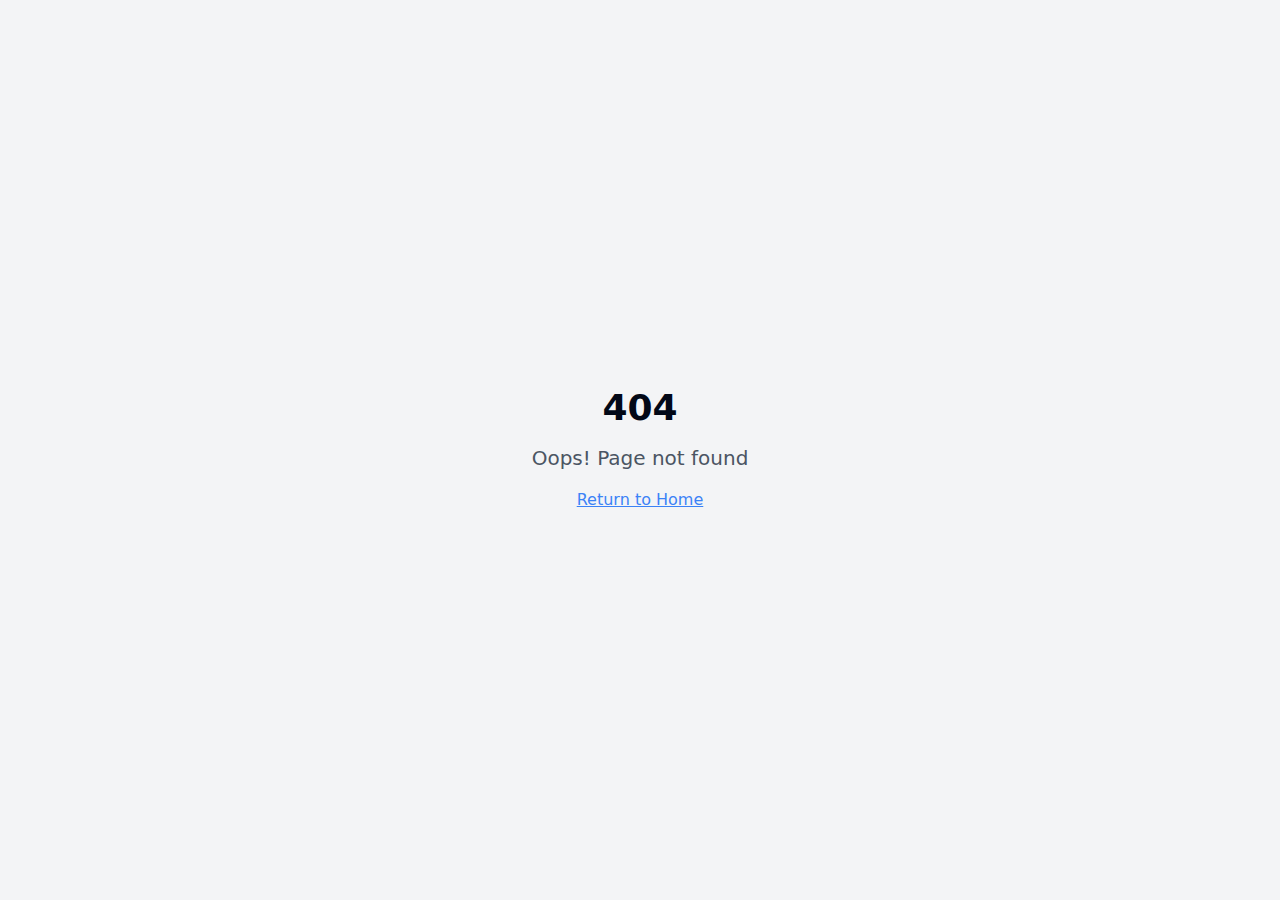
<file: index.html>
<!DOCTYPE html>
<html lang="en">
  <head>
    <meta charset="UTF-8" />
    <meta name="viewport" content="width=device-width, initial-scale=1.0" />
    <title>Roshan Rateria</title>
    <meta name="description" content="Lovable Generated Project" />
    <meta name="author" content="Lovable" />

    <meta property="og:title" content="luminous-kingpin-canvas" />
    <meta property="og:description" content="Lovable Generated Project" />
    <meta property="og:type" content="website" />
    <meta property="og:image" content="https://lovable.dev/opengraph-image-p98pqg.png" />

    <meta name="twitter:card" content="summary_large_image" />
    <meta name="twitter:site" content="@lovable_dev" />
    <meta name="twitter:image" content="https://lovable.dev/opengraph-image-p98pqg.png" />
    
    <!-- Start Single Page Apps for GitHub Pages -->
    <script type="text/javascript">
      // Single Page Apps for GitHub Pages
      // MIT License
      // https://github.com/rafgraph/spa-github-pages
      (function(l) {
        if (l.search[1] === '/' ) {
          var decoded = l.search.slice(1).split('&').map(function(s) { 
            return s.replace(/~and~/g, '&')
          }).join('?');
          window.history.replaceState(null, null,
              l.pathname.slice(0, -1) + decoded + l.hash
          );
        }
      }(window.location))
    </script>
    <!-- End Single Page Apps for GitHub Pages -->
    <script type="module" crossorigin src="./assets/index-BdM6YiJ_.js"></script>
    <link rel="stylesheet" crossorigin href="./assets/index-Cjo-1rat.css">
  </head>

  <body>
    <div id="root"></div>
    <!-- IMPORTANT: DO NOT REMOVE THIS SCRIPT TAG OR THIS VERY COMMENT! -->
    <script src="https://cdn.gpteng.co/gptengineer.js" type="module"></script>
  </body>
</html>
</file>
<file: assets/index-Cjo-1rat.css>
*,:before,:after{--tw-border-spacing-x: 0;--tw-border-spacing-y: 0;--tw-translate-x: 0;--tw-translate-y: 0;--tw-rotate: 0;--tw-skew-x: 0;--tw-skew-y: 0;--tw-scale-x: 1;--tw-scale-y: 1;--tw-pan-x: ;--tw-pan-y: ;--tw-pinch-zoom: ;--tw-scroll-snap-strictness: proximity;--tw-gradient-from-position: ;--tw-gradient-via-position: ;--tw-gradient-to-position: ;--tw-ordinal: ;--tw-slashed-zero: ;--tw-numeric-figure: ;--tw-numeric-spacing: ;--tw-numeric-fraction: ;--tw-ring-inset: ;--tw-ring-offset-width: 0px;--tw-ring-offset-color: #fff;--tw-ring-color: rgb(59 130 246 / .5);--tw-ring-offset-shadow: 0 0 #0000;--tw-ring-shadow: 0 0 #0000;--tw-shadow: 0 0 #0000;--tw-shadow-colored: 0 0 #0000;--tw-blur: ;--tw-brightness: ;--tw-contrast: ;--tw-grayscale: ;--tw-hue-rotate: ;--tw-invert: ;--tw-saturate: ;--tw-sepia: ;--tw-drop-shadow: ;--tw-backdrop-blur: ;--tw-backdrop-brightness: ;--tw-backdrop-contrast: ;--tw-backdrop-grayscale: ;--tw-backdrop-hue-rotate: ;--tw-backdrop-invert: ;--tw-backdrop-opacity: ;--tw-backdrop-saturate: ;--tw-backdrop-sepia: ;--tw-contain-size: ;--tw-contain-layout: ;--tw-contain-paint: ;--tw-contain-style: }::backdrop{--tw-border-spacing-x: 0;--tw-border-spacing-y: 0;--tw-translate-x: 0;--tw-translate-y: 0;--tw-rotate: 0;--tw-skew-x: 0;--tw-skew-y: 0;--tw-scale-x: 1;--tw-scale-y: 1;--tw-pan-x: ;--tw-pan-y: ;--tw-pinch-zoom: ;--tw-scroll-snap-strictness: proximity;--tw-gradient-from-position: ;--tw-gradient-via-position: ;--tw-gradient-to-position: ;--tw-ordinal: ;--tw-slashed-zero: ;--tw-numeric-figure: ;--tw-numeric-spacing: ;--tw-numeric-fraction: ;--tw-ring-inset: ;--tw-ring-offset-width: 0px;--tw-ring-offset-color: #fff;--tw-ring-color: rgb(59 130 246 / .5);--tw-ring-offset-shadow: 0 0 #0000;--tw-ring-shadow: 0 0 #0000;--tw-shadow: 0 0 #0000;--tw-shadow-colored: 0 0 #0000;--tw-blur: ;--tw-brightness: ;--tw-contrast: ;--tw-grayscale: ;--tw-hue-rotate: ;--tw-invert: ;--tw-saturate: ;--tw-sepia: ;--tw-drop-shadow: ;--tw-backdrop-blur: ;--tw-backdrop-brightness: ;--tw-backdrop-contrast: ;--tw-backdrop-grayscale: ;--tw-backdrop-hue-rotate: ;--tw-backdrop-invert: ;--tw-backdrop-opacity: ;--tw-backdrop-saturate: ;--tw-backdrop-sepia: ;--tw-contain-size: ;--tw-contain-layout: ;--tw-contain-paint: ;--tw-contain-style: }*,:before,:after{box-sizing:border-box;border-width:0;border-style:solid;border-color:#e5e7eb}:before,:after{--tw-content: ""}html,:host{line-height:1.5;-webkit-text-size-adjust:100%;-moz-tab-size:4;-o-tab-size:4;tab-size:4;font-family:ui-sans-serif,system-ui,sans-serif,"Apple Color Emoji","Segoe UI Emoji",Segoe UI Symbol,"Noto Color Emoji";font-feature-settings:normal;font-variation-settings:normal;-webkit-tap-highlight-color:transparent}body{margin:0;line-height:inherit}hr{height:0;color:inherit;border-top-width:1px}abbr:where([title]){-webkit-text-decoration:underline dotted;text-decoration:underline dotted}h1,h2,h3,h4,h5,h6{font-size:inherit;font-weight:inherit}a{color:inherit;text-decoration:inherit}b,strong{font-weight:bolder}code,kbd,samp,pre{font-family:ui-monospace,SFMono-Regular,Menlo,Monaco,Consolas,Liberation Mono,Courier New,monospace;font-feature-settings:normal;font-variation-settings:normal;font-size:1em}small{font-size:80%}sub,sup{font-size:75%;line-height:0;position:relative;vertical-align:baseline}sub{bottom:-.25em}sup{top:-.5em}table{text-indent:0;border-color:inherit;border-collapse:collapse}button,input,optgroup,select,textarea{font-family:inherit;font-feature-settings:inherit;font-variation-settings:inherit;font-size:100%;font-weight:inherit;line-height:inherit;letter-spacing:inherit;color:inherit;margin:0;padding:0}button,select{text-transform:none}button,input:where([type=button]),input:where([type=reset]),input:where([type=submit]){-webkit-appearance:button;background-color:transparent;background-image:none}:-moz-focusring{outline:auto}:-moz-ui-invalid{box-shadow:none}progress{vertical-align:baseline}::-webkit-inner-spin-button,::-webkit-outer-spin-button{height:auto}[type=search]{-webkit-appearance:textfield;outline-offset:-2px}::-webkit-search-decoration{-webkit-appearance:none}::-webkit-file-upload-button{-webkit-appearance:button;font:inherit}summary{display:list-item}blockquote,dl,dd,h1,h2,h3,h4,h5,h6,hr,figure,p,pre{margin:0}fieldset{margin:0;padding:0}legend{padding:0}ol,ul,menu{list-style:none;margin:0;padding:0}dialog{padding:0}textarea{resize:vertical}input::-moz-placeholder,textarea::-moz-placeholder{opacity:1;color:#9ca3af}input::placeholder,textarea::placeholder{opacity:1;color:#9ca3af}button,[role=button]{cursor:pointer}:disabled{cursor:default}img,svg,video,canvas,audio,iframe,embed,object{display:block;vertical-align:middle}img,video{max-width:100%;height:auto}[hidden]:where(:not([hidden=until-found])){display:none}:root{--background: 0 0% 100%;--foreground: 222.2 84% 4.9%;--card: 0 0% 100%;--card-foreground: 222.2 84% 4.9%;--popover: 0 0% 100%;--popover-foreground: 222.2 84% 4.9%;--primary: 222.2 47.4% 11.2%;--primary-foreground: 210 40% 98%;--secondary: 210 40% 96.1%;--secondary-foreground: 222.2 47.4% 11.2%;--muted: 210 40% 96.1%;--muted-foreground: 215.4 16.3% 46.9%;--accent: 210 40% 96.1%;--accent-foreground: 222.2 47.4% 11.2%;--destructive: 0 84.2% 60.2%;--destructive-foreground: 210 40% 98%;--border: 214.3 31.8% 91.4%;--input: 214.3 31.8% 91.4%;--ring: 222.2 84% 4.9%;--radius: .5rem;--sidebar-background: 0 0% 98%;--sidebar-foreground: 240 5.3% 26.1%;--sidebar-primary: 240 5.9% 10%;--sidebar-primary-foreground: 0 0% 98%;--sidebar-accent: 240 4.8% 95.9%;--sidebar-accent-foreground: 240 5.9% 10%;--sidebar-border: 220 13% 91%;--sidebar-ring: 217.2 91.2% 59.8%}.dark{--background: 222.2 84% 4.9%;--foreground: 210 40% 98%;--card: 222.2 84% 4.9%;--card-foreground: 210 40% 98%;--popover: 222.2 84% 4.9%;--popover-foreground: 210 40% 98%;--primary: 210 40% 98%;--primary-foreground: 222.2 47.4% 11.2%;--secondary: 217.2 32.6% 17.5%;--secondary-foreground: 210 40% 98%;--muted: 217.2 32.6% 17.5%;--muted-foreground: 215 20.2% 65.1%;--accent: 217.2 32.6% 17.5%;--accent-foreground: 210 40% 98%;--destructive: 0 62.8% 30.6%;--destructive-foreground: 210 40% 98%;--border: 217.2 32.6% 17.5%;--input: 217.2 32.6% 17.5%;--ring: 212.7 26.8% 83.9%;--sidebar-background: 240 5.9% 10%;--sidebar-foreground: 240 4.8% 95.9%;--sidebar-primary: 224.3 76.3% 48%;--sidebar-primary-foreground: 0 0% 100%;--sidebar-accent: 240 3.7% 15.9%;--sidebar-accent-foreground: 240 4.8% 95.9%;--sidebar-border: 240 3.7% 15.9%;--sidebar-ring: 217.2 91.2% 59.8%}*{border-color:hsl(var(--border))}body{background-color:hsl(var(--background));color:hsl(var(--foreground))}.container{width:100%;margin-right:auto;margin-left:auto;padding-right:2rem;padding-left:2rem}@media (min-width: 1400px){.container{max-width:1400px}}.sr-only{position:absolute;width:1px;height:1px;padding:0;margin:-1px;overflow:hidden;clip:rect(0,0,0,0);white-space:nowrap;border-width:0}.pointer-events-none{pointer-events:none}.pointer-events-auto{pointer-events:auto}.visible{visibility:visible}.invisible{visibility:hidden}.fixed{position:fixed}.absolute{position:absolute}.relative{position:relative}.-inset-1{top:-.25rem;right:-.25rem;bottom:-.25rem;left:-.25rem}.-inset-2{top:-.5rem;right:-.5rem;bottom:-.5rem;left:-.5rem}.-inset-6{top:-1.5rem;right:-1.5rem;bottom:-1.5rem;left:-1.5rem}.inset-0{top:0;right:0;bottom:0;left:0}.inset-1{top:.25rem;right:.25rem;bottom:.25rem;left:.25rem}.inset-2{top:.5rem;right:.5rem;bottom:.5rem;left:.5rem}.inset-x-0{left:0;right:0}.inset-y-0{top:0;bottom:0}.-bottom-12{bottom:-3rem}.-bottom-32{bottom:-8rem}.-left-12{left:-3rem}.-right-12{right:-3rem}.-top-12{top:-3rem}.bottom-0{bottom:0}.bottom-20{bottom:5rem}.bottom-4{bottom:1rem}.bottom-6{bottom:1.5rem}.bottom-8{bottom:2rem}.left-0{left:0}.left-1{left:.25rem}.left-1\/2{left:50%}.left-10{left:2.5rem}.left-2{left:.5rem}.left-20{left:5rem}.left-4{left:1rem}.left-40{left:10rem}.left-6{left:1.5rem}.left-8{left:2rem}.left-\[50\%\]{left:50%}.right-0{right:0}.right-1{right:.25rem}.right-10{right:2.5rem}.right-2{right:.5rem}.right-20{right:5rem}.right-3{right:.75rem}.right-4{right:1rem}.right-6{right:1.5rem}.right-8{right:2rem}.top-0{top:0}.top-1\.5{top:.375rem}.top-1\/2{top:50%}.top-2{top:.5rem}.top-20{top:5rem}.top-3\.5{top:.875rem}.top-4{top:1rem}.top-40{top:10rem}.top-6{top:1.5rem}.top-\[1px\]{top:1px}.top-\[50\%\]{top:50%}.top-\[60\%\]{top:60%}.top-full{top:100%}.-z-10{z-index:-10}.z-10{z-index:10}.z-20{z-index:20}.z-50{z-index:50}.z-\[100\]{z-index:100}.z-\[1\]{z-index:1}.-mx-1{margin-left:-.25rem;margin-right:-.25rem}.mx-2{margin-left:.5rem;margin-right:.5rem}.mx-3\.5{margin-left:.875rem;margin-right:.875rem}.mx-auto{margin-left:auto;margin-right:auto}.my-0\.5{margin-top:.125rem;margin-bottom:.125rem}.my-1{margin-top:.25rem;margin-bottom:.25rem}.-ml-4{margin-left:-1rem}.-mt-4{margin-top:-1rem}.mb-1{margin-bottom:.25rem}.mb-16{margin-bottom:4rem}.mb-2{margin-bottom:.5rem}.mb-20{margin-bottom:5rem}.mb-3{margin-bottom:.75rem}.mb-4{margin-bottom:1rem}.mb-6{margin-bottom:1.5rem}.mb-8{margin-bottom:2rem}.ml-1{margin-left:.25rem}.ml-auto{margin-left:auto}.mr-2{margin-right:.5rem}.mt-1{margin-top:.25rem}.mt-1\.5{margin-top:.375rem}.mt-12{margin-top:3rem}.mt-2{margin-top:.5rem}.mt-20{margin-top:5rem}.mt-24{margin-top:6rem}.mt-3{margin-top:.75rem}.mt-4{margin-top:1rem}.mt-6{margin-top:1.5rem}.mt-8{margin-top:2rem}.mt-auto{margin-top:auto}.block{display:block}.inline-block{display:inline-block}.flex{display:flex}.inline-flex{display:inline-flex}.table{display:table}.grid{display:grid}.hidden{display:none}.aspect-square{aspect-ratio:1 / 1}.aspect-video{aspect-ratio:16 / 9}.size-4{width:1rem;height:1rem}.h-0\.5{height:.125rem}.h-1{height:.25rem}.h-1\.5{height:.375rem}.h-10{height:2.5rem}.h-11{height:2.75rem}.h-12{height:3rem}.h-16{height:4rem}.h-2{height:.5rem}.h-2\.5{height:.625rem}.h-20{height:5rem}.h-3{height:.75rem}.h-3\.5{height:.875rem}.h-32{height:8rem}.h-4{height:1rem}.h-48{height:12rem}.h-5{height:1.25rem}.h-56{height:14rem}.h-6{height:1.5rem}.h-64{height:16rem}.h-7{height:1.75rem}.h-72{height:18rem}.h-8{height:2rem}.h-80{height:20rem}.h-9{height:2.25rem}.h-96{height:24rem}.h-\[1px\]{height:1px}.h-\[var\(--radix-navigation-menu-viewport-height\)\]{height:var(--radix-navigation-menu-viewport-height)}.h-\[var\(--radix-select-trigger-height\)\]{height:var(--radix-select-trigger-height)}.h-auto{height:auto}.h-full{height:100%}.h-px{height:1px}.h-svh{height:100svh}.max-h-0{max-height:0px}.max-h-80{max-height:20rem}.max-h-96{max-height:24rem}.max-h-\[300px\]{max-height:300px}.max-h-screen{max-height:100vh}.min-h-0{min-height:0px}.min-h-\[60px\]{min-height:60px}.min-h-\[80px\]{min-height:80px}.min-h-screen{min-height:100vh}.min-h-svh{min-height:100svh}.w-0{width:0px}.w-0\.5{width:.125rem}.w-1{width:.25rem}.w-10{width:2.5rem}.w-11{width:2.75rem}.w-12{width:3rem}.w-16{width:4rem}.w-2{width:.5rem}.w-2\.5{width:.625rem}.w-20{width:5rem}.w-3{width:.75rem}.w-3\.5{width:.875rem}.w-3\/4{width:75%}.w-32{width:8rem}.w-4{width:1rem}.w-5{width:1.25rem}.w-56{width:14rem}.w-6{width:1.5rem}.w-64{width:16rem}.w-7{width:1.75rem}.w-72{width:18rem}.w-8{width:2rem}.w-80{width:20rem}.w-9{width:2.25rem}.w-96{width:24rem}.w-\[--sidebar-width\]{width:var(--sidebar-width)}.w-\[100px\]{width:100px}.w-\[1px\]{width:1px}.w-auto{width:auto}.w-full{width:100%}.w-max{width:-moz-max-content;width:max-content}.w-px{width:1px}.min-w-0{min-width:0px}.min-w-5{min-width:1.25rem}.min-w-\[12rem\]{min-width:12rem}.min-w-\[8rem\]{min-width:8rem}.min-w-\[var\(--radix-select-trigger-width\)\]{min-width:var(--radix-select-trigger-width)}.max-w-2xl{max-width:42rem}.max-w-3xl{max-width:48rem}.max-w-4xl{max-width:56rem}.max-w-5xl{max-width:64rem}.max-w-6xl{max-width:72rem}.max-w-7xl{max-width:80rem}.max-w-\[--skeleton-width\]{max-width:var(--skeleton-width)}.max-w-lg{max-width:32rem}.max-w-max{max-width:-moz-max-content;max-width:max-content}.max-w-md{max-width:28rem}.flex-1{flex:1 1 0%}.flex-shrink-0,.shrink-0{flex-shrink:0}.flex-grow,.grow{flex-grow:1}.grow-0{flex-grow:0}.basis-full{flex-basis:100%}.caption-bottom{caption-side:bottom}.border-collapse{border-collapse:collapse}.-translate-x-1\/2{--tw-translate-x: -50%;transform:translate(var(--tw-translate-x),var(--tw-translate-y)) rotate(var(--tw-rotate)) skew(var(--tw-skew-x)) skewY(var(--tw-skew-y)) scaleX(var(--tw-scale-x)) scaleY(var(--tw-scale-y))}.-translate-x-px{--tw-translate-x: -1px;transform:translate(var(--tw-translate-x),var(--tw-translate-y)) rotate(var(--tw-rotate)) skew(var(--tw-skew-x)) skewY(var(--tw-skew-y)) scaleX(var(--tw-scale-x)) scaleY(var(--tw-scale-y))}.-translate-y-1\/2{--tw-translate-y: -50%;transform:translate(var(--tw-translate-x),var(--tw-translate-y)) rotate(var(--tw-rotate)) skew(var(--tw-skew-x)) skewY(var(--tw-skew-y)) scaleX(var(--tw-scale-x)) scaleY(var(--tw-scale-y))}.-translate-y-8{--tw-translate-y: -2rem;transform:translate(var(--tw-translate-x),var(--tw-translate-y)) rotate(var(--tw-rotate)) skew(var(--tw-skew-x)) skewY(var(--tw-skew-y)) scaleX(var(--tw-scale-x)) scaleY(var(--tw-scale-y))}.translate-x-0{--tw-translate-x: 0px;transform:translate(var(--tw-translate-x),var(--tw-translate-y)) rotate(var(--tw-rotate)) skew(var(--tw-skew-x)) skewY(var(--tw-skew-y)) scaleX(var(--tw-scale-x)) scaleY(var(--tw-scale-y))}.translate-x-8{--tw-translate-x: 2rem;transform:translate(var(--tw-translate-x),var(--tw-translate-y)) rotate(var(--tw-rotate)) skew(var(--tw-skew-x)) skewY(var(--tw-skew-y)) scaleX(var(--tw-scale-x)) scaleY(var(--tw-scale-y))}.translate-x-\[-50\%\]{--tw-translate-x: -50%;transform:translate(var(--tw-translate-x),var(--tw-translate-y)) rotate(var(--tw-rotate)) skew(var(--tw-skew-x)) skewY(var(--tw-skew-y)) scaleX(var(--tw-scale-x)) scaleY(var(--tw-scale-y))}.translate-x-px{--tw-translate-x: 1px;transform:translate(var(--tw-translate-x),var(--tw-translate-y)) rotate(var(--tw-rotate)) skew(var(--tw-skew-x)) skewY(var(--tw-skew-y)) scaleX(var(--tw-scale-x)) scaleY(var(--tw-scale-y))}.translate-y-\[-50\%\]{--tw-translate-y: -50%;transform:translate(var(--tw-translate-x),var(--tw-translate-y)) rotate(var(--tw-rotate)) skew(var(--tw-skew-x)) skewY(var(--tw-skew-y)) scaleX(var(--tw-scale-x)) scaleY(var(--tw-scale-y))}.rotate-45{--tw-rotate: 45deg;transform:translate(var(--tw-translate-x),var(--tw-translate-y)) rotate(var(--tw-rotate)) skew(var(--tw-skew-x)) skewY(var(--tw-skew-y)) scaleX(var(--tw-scale-x)) scaleY(var(--tw-scale-y))}.rotate-90{--tw-rotate: 90deg;transform:translate(var(--tw-translate-x),var(--tw-translate-y)) rotate(var(--tw-rotate)) skew(var(--tw-skew-x)) skewY(var(--tw-skew-y)) scaleX(var(--tw-scale-x)) scaleY(var(--tw-scale-y))}.scale-x-0{--tw-scale-x: 0;transform:translate(var(--tw-translate-x),var(--tw-translate-y)) rotate(var(--tw-rotate)) skew(var(--tw-skew-x)) skewY(var(--tw-skew-y)) scaleX(var(--tw-scale-x)) scaleY(var(--tw-scale-y))}.transform{transform:translate(var(--tw-translate-x),var(--tw-translate-y)) rotate(var(--tw-rotate)) skew(var(--tw-skew-x)) skewY(var(--tw-skew-y)) scaleX(var(--tw-scale-x)) scaleY(var(--tw-scale-y))}@keyframes bounce{0%,to{transform:translateY(-25%);animation-timing-function:cubic-bezier(.8,0,1,1)}50%{transform:none;animation-timing-function:cubic-bezier(0,0,.2,1)}}.animate-bounce{animation:bounce 1s infinite}@keyframes ping{75%,to{transform:scale(2);opacity:0}}.animate-ping{animation:ping 1s cubic-bezier(0,0,.2,1) infinite}@keyframes pulse{50%{opacity:.5}}.animate-pulse{animation:pulse 2s cubic-bezier(.4,0,.6,1) infinite}.cursor-default{cursor:default}.cursor-pointer{cursor:pointer}.touch-none{touch-action:none}.select-none{-webkit-user-select:none;-moz-user-select:none;user-select:none}.list-none{list-style-type:none}.grid-cols-2{grid-template-columns:repeat(2,minmax(0,1fr))}.grid-cols-3{grid-template-columns:repeat(3,minmax(0,1fr))}.flex-row{flex-direction:row}.flex-col{flex-direction:column}.flex-col-reverse{flex-direction:column-reverse}.flex-wrap{flex-wrap:wrap}.items-start{align-items:flex-start}.items-end{align-items:flex-end}.items-center{align-items:center}.items-stretch{align-items:stretch}.justify-center{justify-content:center}.justify-between{justify-content:space-between}.gap-1{gap:.25rem}.gap-1\.5{gap:.375rem}.gap-12{gap:3rem}.gap-2{gap:.5rem}.gap-3{gap:.75rem}.gap-4{gap:1rem}.gap-6{gap:1.5rem}.gap-8{gap:2rem}.space-x-1>:not([hidden])~:not([hidden]){--tw-space-x-reverse: 0;margin-right:calc(.25rem * var(--tw-space-x-reverse));margin-left:calc(.25rem * calc(1 - var(--tw-space-x-reverse)))}.space-x-3>:not([hidden])~:not([hidden]){--tw-space-x-reverse: 0;margin-right:calc(.75rem * var(--tw-space-x-reverse));margin-left:calc(.75rem * calc(1 - var(--tw-space-x-reverse)))}.space-x-4>:not([hidden])~:not([hidden]){--tw-space-x-reverse: 0;margin-right:calc(1rem * var(--tw-space-x-reverse));margin-left:calc(1rem * calc(1 - var(--tw-space-x-reverse)))}.space-x-8>:not([hidden])~:not([hidden]){--tw-space-x-reverse: 0;margin-right:calc(2rem * var(--tw-space-x-reverse));margin-left:calc(2rem * calc(1 - var(--tw-space-x-reverse)))}.space-y-1>:not([hidden])~:not([hidden]){--tw-space-y-reverse: 0;margin-top:calc(.25rem * calc(1 - var(--tw-space-y-reverse)));margin-bottom:calc(.25rem * var(--tw-space-y-reverse))}.space-y-1\.5>:not([hidden])~:not([hidden]){--tw-space-y-reverse: 0;margin-top:calc(.375rem * calc(1 - var(--tw-space-y-reverse)));margin-bottom:calc(.375rem * var(--tw-space-y-reverse))}.space-y-10>:not([hidden])~:not([hidden]){--tw-space-y-reverse: 0;margin-top:calc(2.5rem * calc(1 - var(--tw-space-y-reverse)));margin-bottom:calc(2.5rem * var(--tw-space-y-reverse))}.space-y-12>:not([hidden])~:not([hidden]){--tw-space-y-reverse: 0;margin-top:calc(3rem * calc(1 - var(--tw-space-y-reverse)));margin-bottom:calc(3rem * var(--tw-space-y-reverse))}.space-y-2>:not([hidden])~:not([hidden]){--tw-space-y-reverse: 0;margin-top:calc(.5rem * calc(1 - var(--tw-space-y-reverse)));margin-bottom:calc(.5rem * var(--tw-space-y-reverse))}.space-y-4>:not([hidden])~:not([hidden]){--tw-space-y-reverse: 0;margin-top:calc(1rem * calc(1 - var(--tw-space-y-reverse)));margin-bottom:calc(1rem * var(--tw-space-y-reverse))}.space-y-6>:not([hidden])~:not([hidden]){--tw-space-y-reverse: 0;margin-top:calc(1.5rem * calc(1 - var(--tw-space-y-reverse)));margin-bottom:calc(1.5rem * var(--tw-space-y-reverse))}.space-y-8>:not([hidden])~:not([hidden]){--tw-space-y-reverse: 0;margin-top:calc(2rem * calc(1 - var(--tw-space-y-reverse)));margin-bottom:calc(2rem * var(--tw-space-y-reverse))}.overflow-auto{overflow:auto}.overflow-hidden{overflow:hidden}.overflow-y-auto{overflow-y:auto}.overflow-x-hidden{overflow-x:hidden}.whitespace-nowrap{white-space:nowrap}.break-words{overflow-wrap:break-word}.rounded{border-radius:.25rem}.rounded-2xl{border-radius:1rem}.rounded-3xl{border-radius:1.5rem}.rounded-\[2px\]{border-radius:2px}.rounded-\[inherit\]{border-radius:inherit}.rounded-full{border-radius:9999px}.rounded-lg{border-radius:var(--radius)}.rounded-md{border-radius:calc(var(--radius) - 2px)}.rounded-sm{border-radius:calc(var(--radius) - 4px)}.rounded-xl{border-radius:.75rem}.rounded-t-\[10px\]{border-top-left-radius:10px;border-top-right-radius:10px}.rounded-tl-sm{border-top-left-radius:calc(var(--radius) - 4px)}.border{border-width:1px}.border-2{border-width:2px}.border-4{border-width:4px}.border-\[1\.5px\]{border-width:1.5px}.border-y{border-top-width:1px;border-bottom-width:1px}.border-b{border-bottom-width:1px}.border-l{border-left-width:1px}.border-r{border-right-width:1px}.border-t{border-top-width:1px}.border-dashed{border-style:dashed}.border-\[--color-border\]{border-color:var(--color-border)}.border-blue-200{--tw-border-opacity: 1;border-color:rgb(191 219 254 / var(--tw-border-opacity, 1))}.border-blue-400\/20{border-color:#60a5fa33}.border-blue-600{--tw-border-opacity: 1;border-color:rgb(37 99 235 / var(--tw-border-opacity, 1))}.border-border\/50{border-color:hsl(var(--border) / .5)}.border-cyan-300{--tw-border-opacity: 1;border-color:rgb(103 232 249 / var(--tw-border-opacity, 1))}.border-cyan-400{--tw-border-opacity: 1;border-color:rgb(34 211 238 / var(--tw-border-opacity, 1))}.border-cyan-400\/15{border-color:#22d3ee26}.border-destructive{border-color:hsl(var(--destructive))}.border-destructive\/50{border-color:hsl(var(--destructive) / .5)}.border-gray-200\/50{border-color:#e5e7eb80}.border-input{border-color:hsl(var(--input))}.border-primary{border-color:hsl(var(--primary))}.border-sidebar-border{border-color:hsl(var(--sidebar-border))}.border-transparent{border-color:transparent}.border-white{--tw-border-opacity: 1;border-color:rgb(255 255 255 / var(--tw-border-opacity, 1))}.border-white\/20{border-color:#fff3}.border-white\/60{border-color:#fff9}.border-l-transparent{border-left-color:transparent}.border-t-transparent{border-top-color:transparent}.bg-\[--color-bg\]{background-color:var(--color-bg)}.bg-accent{background-color:hsl(var(--accent))}.bg-background{background-color:hsl(var(--background))}.bg-black\/80{background-color:#000c}.bg-blue-100{--tw-bg-opacity: 1;background-color:rgb(219 234 254 / var(--tw-bg-opacity, 1))}.bg-blue-100\/50{background-color:#dbeafe80}.bg-blue-400{--tw-bg-opacity: 1;background-color:rgb(96 165 250 / var(--tw-bg-opacity, 1))}.bg-blue-500{--tw-bg-opacity: 1;background-color:rgb(59 130 246 / var(--tw-bg-opacity, 1))}.bg-blue-600{--tw-bg-opacity: 1;background-color:rgb(37 99 235 / var(--tw-bg-opacity, 1))}.bg-border{background-color:hsl(var(--border))}.bg-card{background-color:hsl(var(--card))}.bg-cyan-100\/50{background-color:#cffafe80}.bg-cyan-400{--tw-bg-opacity: 1;background-color:rgb(34 211 238 / var(--tw-bg-opacity, 1))}.bg-destructive{background-color:hsl(var(--destructive))}.bg-foreground{background-color:hsl(var(--foreground))}.bg-gray-100{--tw-bg-opacity: 1;background-color:rgb(243 244 246 / var(--tw-bg-opacity, 1))}.bg-gray-200{--tw-bg-opacity: 1;background-color:rgb(229 231 235 / var(--tw-bg-opacity, 1))}.bg-gray-500{--tw-bg-opacity: 1;background-color:rgb(107 114 128 / var(--tw-bg-opacity, 1))}.bg-gray-700{--tw-bg-opacity: 1;background-color:rgb(55 65 81 / var(--tw-bg-opacity, 1))}.bg-green-100{--tw-bg-opacity: 1;background-color:rgb(220 252 231 / var(--tw-bg-opacity, 1))}.bg-green-400{--tw-bg-opacity: 1;background-color:rgb(74 222 128 / var(--tw-bg-opacity, 1))}.bg-green-500{--tw-bg-opacity: 1;background-color:rgb(34 197 94 / var(--tw-bg-opacity, 1))}.bg-muted{background-color:hsl(var(--muted))}.bg-muted\/50{background-color:hsl(var(--muted) / .5)}.bg-popover{background-color:hsl(var(--popover))}.bg-primary{background-color:hsl(var(--primary))}.bg-purple-500{--tw-bg-opacity: 1;background-color:rgb(168 85 247 / var(--tw-bg-opacity, 1))}.bg-secondary{background-color:hsl(var(--secondary))}.bg-sidebar{background-color:hsl(var(--sidebar-background))}.bg-sidebar-border{background-color:hsl(var(--sidebar-border))}.bg-teal-100\/50{background-color:#ccfbf180}.bg-teal-400{--tw-bg-opacity: 1;background-color:rgb(45 212 191 / var(--tw-bg-opacity, 1))}.bg-transparent{background-color:transparent}.bg-white{--tw-bg-opacity: 1;background-color:rgb(255 255 255 / var(--tw-bg-opacity, 1))}.bg-white\/40{background-color:#fff6}.bg-white\/80{background-color:#fffc}.bg-yellow-100{--tw-bg-opacity: 1;background-color:rgb(254 249 195 / var(--tw-bg-opacity, 1))}.bg-yellow-500{--tw-bg-opacity: 1;background-color:rgb(234 179 8 / var(--tw-bg-opacity, 1))}.bg-gradient-to-b{background-image:linear-gradient(to bottom,var(--tw-gradient-stops))}.bg-gradient-to-br{background-image:linear-gradient(to bottom right,var(--tw-gradient-stops))}.bg-gradient-to-r{background-image:linear-gradient(to right,var(--tw-gradient-stops))}.bg-gradient-to-tr{background-image:linear-gradient(to top right,var(--tw-gradient-stops))}.from-blue-100{--tw-gradient-from: #dbeafe var(--tw-gradient-from-position);--tw-gradient-to: rgb(219 234 254 / 0) var(--tw-gradient-to-position);--tw-gradient-stops: var(--tw-gradient-from), var(--tw-gradient-to)}.from-blue-400{--tw-gradient-from: #60a5fa var(--tw-gradient-from-position);--tw-gradient-to: rgb(96 165 250 / 0) var(--tw-gradient-to-position);--tw-gradient-stops: var(--tw-gradient-from), var(--tw-gradient-to)}.from-blue-400\/10{--tw-gradient-from: rgb(96 165 250 / .1) var(--tw-gradient-from-position);--tw-gradient-to: rgb(96 165 250 / 0) var(--tw-gradient-to-position);--tw-gradient-stops: var(--tw-gradient-from), var(--tw-gradient-to)}.from-blue-400\/20{--tw-gradient-from: rgb(96 165 250 / .2) var(--tw-gradient-from-position);--tw-gradient-to: rgb(96 165 250 / 0) var(--tw-gradient-to-position);--tw-gradient-stops: var(--tw-gradient-from), var(--tw-gradient-to)}.from-blue-400\/30{--tw-gradient-from: rgb(96 165 250 / .3) var(--tw-gradient-from-position);--tw-gradient-to: rgb(96 165 250 / 0) var(--tw-gradient-to-position);--tw-gradient-stops: var(--tw-gradient-from), var(--tw-gradient-to)}.from-blue-50{--tw-gradient-from: #eff6ff var(--tw-gradient-from-position);--tw-gradient-to: rgb(239 246 255 / 0) var(--tw-gradient-to-position);--tw-gradient-stops: var(--tw-gradient-from), var(--tw-gradient-to)}.from-blue-50\/50{--tw-gradient-from: rgb(239 246 255 / .5) var(--tw-gradient-from-position);--tw-gradient-to: rgb(239 246 255 / 0) var(--tw-gradient-to-position);--tw-gradient-stops: var(--tw-gradient-from), var(--tw-gradient-to)}.from-blue-500{--tw-gradient-from: #3b82f6 var(--tw-gradient-from-position);--tw-gradient-to: rgb(59 130 246 / 0) var(--tw-gradient-to-position);--tw-gradient-stops: var(--tw-gradient-from), var(--tw-gradient-to)}.from-blue-500\/10{--tw-gradient-from: rgb(59 130 246 / .1) var(--tw-gradient-from-position);--tw-gradient-to: rgb(59 130 246 / 0) var(--tw-gradient-to-position);--tw-gradient-stops: var(--tw-gradient-from), var(--tw-gradient-to)}.from-blue-500\/30{--tw-gradient-from: rgb(59 130 246 / .3) var(--tw-gradient-from-position);--tw-gradient-to: rgb(59 130 246 / 0) var(--tw-gradient-to-position);--tw-gradient-stops: var(--tw-gradient-from), var(--tw-gradient-to)}.from-blue-600{--tw-gradient-from: #2563eb var(--tw-gradient-from-position);--tw-gradient-to: rgb(37 99 235 / 0) var(--tw-gradient-to-position);--tw-gradient-stops: var(--tw-gradient-from), var(--tw-gradient-to)}.from-blue-600\/10{--tw-gradient-from: rgb(37 99 235 / .1) var(--tw-gradient-from-position);--tw-gradient-to: rgb(37 99 235 / 0) var(--tw-gradient-to-position);--tw-gradient-stops: var(--tw-gradient-from), var(--tw-gradient-to)}.from-blue-600\/20{--tw-gradient-from: rgb(37 99 235 / .2) var(--tw-gradient-from-position);--tw-gradient-to: rgb(37 99 235 / 0) var(--tw-gradient-to-position);--tw-gradient-stops: var(--tw-gradient-from), var(--tw-gradient-to)}.from-blue-900{--tw-gradient-from: #1e3a8a var(--tw-gradient-from-position);--tw-gradient-to: rgb(30 58 138 / 0) var(--tw-gradient-to-position);--tw-gradient-stops: var(--tw-gradient-from), var(--tw-gradient-to)}.from-cyan-400{--tw-gradient-from: #22d3ee var(--tw-gradient-from-position);--tw-gradient-to: rgb(34 211 238 / 0) var(--tw-gradient-to-position);--tw-gradient-stops: var(--tw-gradient-from), var(--tw-gradient-to)}.from-cyan-400\/20{--tw-gradient-from: rgb(34 211 238 / .2) var(--tw-gradient-from-position);--tw-gradient-to: rgb(34 211 238 / 0) var(--tw-gradient-to-position);--tw-gradient-stops: var(--tw-gradient-from), var(--tw-gradient-to)}.from-cyan-500{--tw-gradient-from: #06b6d4 var(--tw-gradient-from-position);--tw-gradient-to: rgb(6 182 212 / 0) var(--tw-gradient-to-position);--tw-gradient-stops: var(--tw-gradient-from), var(--tw-gradient-to)}.from-green-500{--tw-gradient-from: #22c55e var(--tw-gradient-from-position);--tw-gradient-to: rgb(34 197 94 / 0) var(--tw-gradient-to-position);--tw-gradient-stops: var(--tw-gradient-from), var(--tw-gradient-to)}.from-indigo-600{--tw-gradient-from: #4f46e5 var(--tw-gradient-from-position);--tw-gradient-to: rgb(79 70 229 / 0) var(--tw-gradient-to-position);--tw-gradient-stops: var(--tw-gradient-from), var(--tw-gradient-to)}.from-orange-500{--tw-gradient-from: #f97316 var(--tw-gradient-from-position);--tw-gradient-to: rgb(249 115 22 / 0) var(--tw-gradient-to-position);--tw-gradient-stops: var(--tw-gradient-from), var(--tw-gradient-to)}.from-purple-500{--tw-gradient-from: #a855f7 var(--tw-gradient-from-position);--tw-gradient-to: rgb(168 85 247 / 0) var(--tw-gradient-to-position);--tw-gradient-stops: var(--tw-gradient-from), var(--tw-gradient-to)}.from-sky-400{--tw-gradient-from: #38bdf8 var(--tw-gradient-from-position);--tw-gradient-to: rgb(56 189 248 / 0) var(--tw-gradient-to-position);--tw-gradient-stops: var(--tw-gradient-from), var(--tw-gradient-to)}.from-slate-50{--tw-gradient-from: #f8fafc var(--tw-gradient-from-position);--tw-gradient-to: rgb(248 250 252 / 0) var(--tw-gradient-to-position);--tw-gradient-stops: var(--tw-gradient-from), var(--tw-gradient-to)}.from-slate-700{--tw-gradient-from: #334155 var(--tw-gradient-from-position);--tw-gradient-to: rgb(51 65 85 / 0) var(--tw-gradient-to-position);--tw-gradient-stops: var(--tw-gradient-from), var(--tw-gradient-to)}.from-slate-800{--tw-gradient-from: #1e293b var(--tw-gradient-from-position);--tw-gradient-to: rgb(30 41 59 / 0) var(--tw-gradient-to-position);--tw-gradient-stops: var(--tw-gradient-from), var(--tw-gradient-to)}.from-teal-400\/25{--tw-gradient-from: rgb(45 212 191 / .25) var(--tw-gradient-from-position);--tw-gradient-to: rgb(45 212 191 / 0) var(--tw-gradient-to-position);--tw-gradient-stops: var(--tw-gradient-from), var(--tw-gradient-to)}.from-teal-500{--tw-gradient-from: #14b8a6 var(--tw-gradient-from-position);--tw-gradient-to: rgb(20 184 166 / 0) var(--tw-gradient-to-position);--tw-gradient-stops: var(--tw-gradient-from), var(--tw-gradient-to)}.from-transparent{--tw-gradient-from: transparent var(--tw-gradient-from-position);--tw-gradient-to: rgb(0 0 0 / 0) var(--tw-gradient-to-position);--tw-gradient-stops: var(--tw-gradient-from), var(--tw-gradient-to)}.from-white{--tw-gradient-from: #fff var(--tw-gradient-from-position);--tw-gradient-to: rgb(255 255 255 / 0) var(--tw-gradient-to-position);--tw-gradient-stops: var(--tw-gradient-from), var(--tw-gradient-to)}.from-white\/90{--tw-gradient-from: rgb(255 255 255 / .9) var(--tw-gradient-from-position);--tw-gradient-to: rgb(255 255 255 / 0) var(--tw-gradient-to-position);--tw-gradient-stops: var(--tw-gradient-from), var(--tw-gradient-to)}.from-yellow-400{--tw-gradient-from: #facc15 var(--tw-gradient-from-position);--tw-gradient-to: rgb(250 204 21 / 0) var(--tw-gradient-to-position);--tw-gradient-stops: var(--tw-gradient-from), var(--tw-gradient-to)}.from-yellow-500{--tw-gradient-from: #eab308 var(--tw-gradient-from-position);--tw-gradient-to: rgb(234 179 8 / 0) var(--tw-gradient-to-position);--tw-gradient-stops: var(--tw-gradient-from), var(--tw-gradient-to)}.via-blue-50{--tw-gradient-to: rgb(239 246 255 / 0) var(--tw-gradient-to-position);--tw-gradient-stops: var(--tw-gradient-from), #eff6ff var(--tw-gradient-via-position), var(--tw-gradient-to)}.via-blue-50\/70{--tw-gradient-to: rgb(239 246 255 / 0) var(--tw-gradient-to-position);--tw-gradient-stops: var(--tw-gradient-from), rgb(239 246 255 / .7) var(--tw-gradient-via-position), var(--tw-gradient-to)}.via-blue-700{--tw-gradient-to: rgb(29 78 216 / 0) var(--tw-gradient-to-position);--tw-gradient-stops: var(--tw-gradient-from), #1d4ed8 var(--tw-gradient-via-position), var(--tw-gradient-to)}.via-blue-700\/20{--tw-gradient-to: rgb(29 78 216 / 0) var(--tw-gradient-to-position);--tw-gradient-stops: var(--tw-gradient-from), rgb(29 78 216 / .2) var(--tw-gradient-via-position), var(--tw-gradient-to)}.via-blue-800{--tw-gradient-to: rgb(30 64 175 / 0) var(--tw-gradient-to-position);--tw-gradient-stops: var(--tw-gradient-from), #1e40af var(--tw-gradient-via-position), var(--tw-gradient-to)}.via-cyan-500\/30{--tw-gradient-to: rgb(6 182 212 / 0) var(--tw-gradient-to-position);--tw-gradient-stops: var(--tw-gradient-from), rgb(6 182 212 / .3) var(--tw-gradient-via-position), var(--tw-gradient-to)}.via-indigo-50{--tw-gradient-to: rgb(238 242 255 / 0) var(--tw-gradient-to-position);--tw-gradient-stops: var(--tw-gradient-from), #eef2ff var(--tw-gradient-via-position), var(--tw-gradient-to)}.via-purple-400{--tw-gradient-to: rgb(192 132 252 / 0) var(--tw-gradient-to-position);--tw-gradient-stops: var(--tw-gradient-from), #c084fc var(--tw-gradient-via-position), var(--tw-gradient-to)}.via-sky-50\/30{--tw-gradient-to: rgb(240 249 255 / 0) var(--tw-gradient-to-position);--tw-gradient-stops: var(--tw-gradient-from), rgb(240 249 255 / .3) var(--tw-gradient-via-position), var(--tw-gradient-to)}.via-transparent{--tw-gradient-to: rgb(0 0 0 / 0) var(--tw-gradient-to-position);--tw-gradient-stops: var(--tw-gradient-from), transparent var(--tw-gradient-via-position), var(--tw-gradient-to)}.via-white\/30{--tw-gradient-to: rgb(255 255 255 / 0) var(--tw-gradient-to-position);--tw-gradient-stops: var(--tw-gradient-from), rgb(255 255 255 / .3) var(--tw-gradient-via-position), var(--tw-gradient-to)}.to-blue-400{--tw-gradient-to: #60a5fa var(--tw-gradient-to-position)}.to-blue-500{--tw-gradient-to: #3b82f6 var(--tw-gradient-to-position)}.to-blue-500\/25{--tw-gradient-to: rgb(59 130 246 / .25) var(--tw-gradient-to-position)}.to-blue-600{--tw-gradient-to: #2563eb var(--tw-gradient-to-position)}.to-blue-700{--tw-gradient-to: #1d4ed8 var(--tw-gradient-to-position)}.to-blue-700\/10{--tw-gradient-to: rgb(29 78 216 / .1) var(--tw-gradient-to-position)}.to-blue-800{--tw-gradient-to: #1e40af var(--tw-gradient-to-position)}.to-blue-800\/20{--tw-gradient-to: rgb(30 64 175 / .2) var(--tw-gradient-to-position)}.to-blue-900{--tw-gradient-to: #1e3a8a var(--tw-gradient-to-position)}.to-cyan-400{--tw-gradient-to: #22d3ee var(--tw-gradient-to-position)}.to-cyan-400\/30{--tw-gradient-to: rgb(34 211 238 / .3) var(--tw-gradient-to-position)}.to-cyan-50{--tw-gradient-to: #ecfeff var(--tw-gradient-to-position)}.to-cyan-500{--tw-gradient-to: #06b6d4 var(--tw-gradient-to-position)}.to-cyan-500\/10{--tw-gradient-to: rgb(6 182 212 / .1) var(--tw-gradient-to-position)}.to-cyan-600{--tw-gradient-to: #0891b2 var(--tw-gradient-to-position)}.to-cyan-700{--tw-gradient-to: #0e7490 var(--tw-gradient-to-position)}.to-gray-50{--tw-gradient-to: #f9fafb var(--tw-gradient-to-position)}.to-gray-50\/90{--tw-gradient-to: rgb(249 250 251 / .9) var(--tw-gradient-to-position)}.to-indigo-400\/20{--tw-gradient-to: rgb(129 140 248 / .2) var(--tw-gradient-to-position)}.to-indigo-50\/50{--tw-gradient-to: rgb(238 242 255 / .5) var(--tw-gradient-to-position)}.to-indigo-600{--tw-gradient-to: #4f46e5 var(--tw-gradient-to-position)}.to-orange-500{--tw-gradient-to: #f97316 var(--tw-gradient-to-position)}.to-pink-400{--tw-gradient-to: #f472b6 var(--tw-gradient-to-position)}.to-pink-600{--tw-gradient-to: #db2777 var(--tw-gradient-to-position)}.to-purple-50{--tw-gradient-to: #faf5ff var(--tw-gradient-to-position)}.to-purple-600{--tw-gradient-to: #9333ea var(--tw-gradient-to-position)}.to-red-600{--tw-gradient-to: #dc2626 var(--tw-gradient-to-position)}.to-sky-100{--tw-gradient-to: #e0f2fe var(--tw-gradient-to-position)}.to-sky-400\/10{--tw-gradient-to: rgb(56 189 248 / .1) var(--tw-gradient-to-position)}.to-sky-400\/20{--tw-gradient-to: rgb(56 189 248 / .2) var(--tw-gradient-to-position)}.to-sky-50{--tw-gradient-to: #f0f9ff var(--tw-gradient-to-position)}.to-sky-50\/50{--tw-gradient-to: rgb(240 249 255 / .5) var(--tw-gradient-to-position)}.to-slate-800{--tw-gradient-to: #1e293b var(--tw-gradient-to-position)}.to-teal-500{--tw-gradient-to: #14b8a6 var(--tw-gradient-to-position)}.to-teal-500\/30{--tw-gradient-to: rgb(20 184 166 / .3) var(--tw-gradient-to-position)}.to-teal-600{--tw-gradient-to: #0d9488 var(--tw-gradient-to-position)}.to-transparent{--tw-gradient-to: transparent var(--tw-gradient-to-position)}.bg-clip-text{-webkit-background-clip:text;background-clip:text}.fill-current{fill:currentColor}.object-cover{-o-object-fit:cover;object-fit:cover}.p-0{padding:0}.p-1{padding:.25rem}.p-2{padding:.5rem}.p-3{padding:.75rem}.p-4{padding:1rem}.p-6{padding:1.5rem}.p-8{padding:2rem}.p-\[1px\]{padding:1px}.px-1{padding-left:.25rem;padding-right:.25rem}.px-2{padding-left:.5rem;padding-right:.5rem}.px-2\.5{padding-left:.625rem;padding-right:.625rem}.px-3{padding-left:.75rem;padding-right:.75rem}.px-4{padding-left:1rem;padding-right:1rem}.px-5{padding-left:1.25rem;padding-right:1.25rem}.px-6{padding-left:1.5rem;padding-right:1.5rem}.px-8{padding-left:2rem;padding-right:2rem}.py-0\.5{padding-top:.125rem;padding-bottom:.125rem}.py-1{padding-top:.25rem;padding-bottom:.25rem}.py-1\.5{padding-top:.375rem;padding-bottom:.375rem}.py-2{padding-top:.5rem;padding-bottom:.5rem}.py-20{padding-top:5rem;padding-bottom:5rem}.py-3{padding-top:.75rem;padding-bottom:.75rem}.py-32{padding-top:8rem;padding-bottom:8rem}.py-4{padding-top:1rem;padding-bottom:1rem}.py-6{padding-top:1.5rem;padding-bottom:1.5rem}.pb-3{padding-bottom:.75rem}.pb-4{padding-bottom:1rem}.pl-2\.5{padding-left:.625rem}.pl-20{padding-left:5rem}.pl-4{padding-left:1rem}.pl-8{padding-left:2rem}.pr-2{padding-right:.5rem}.pr-2\.5{padding-right:.625rem}.pr-8{padding-right:2rem}.pt-0{padding-top:0}.pt-1{padding-top:.25rem}.pt-20{padding-top:5rem}.pt-3{padding-top:.75rem}.pt-4{padding-top:1rem}.text-left{text-align:left}.text-center{text-align:center}.align-middle{vertical-align:middle}.font-mono{font-family:ui-monospace,SFMono-Regular,Menlo,Monaco,Consolas,Liberation Mono,Courier New,monospace}.text-2xl{font-size:1.5rem;line-height:2rem}.text-3xl{font-size:1.875rem;line-height:2.25rem}.text-4xl{font-size:2.25rem;line-height:2.5rem}.text-5xl{font-size:3rem;line-height:1}.text-6xl{font-size:3.75rem;line-height:1}.text-\[0\.8rem\]{font-size:.8rem}.text-base{font-size:1rem;line-height:1.5rem}.text-lg{font-size:1.125rem;line-height:1.75rem}.text-sm{font-size:.875rem;line-height:1.25rem}.text-xl{font-size:1.25rem;line-height:1.75rem}.text-xs{font-size:.75rem;line-height:1rem}.font-black{font-weight:900}.font-bold{font-weight:700}.font-light{font-weight:300}.font-medium{font-weight:500}.font-normal{font-weight:400}.font-semibold{font-weight:600}.tabular-nums{--tw-numeric-spacing: tabular-nums;font-variant-numeric:var(--tw-ordinal) var(--tw-slashed-zero) var(--tw-numeric-figure) var(--tw-numeric-spacing) var(--tw-numeric-fraction)}.leading-none{line-height:1}.leading-relaxed{line-height:1.625}.leading-tight{line-height:1.25}.tracking-tight{letter-spacing:-.025em}.tracking-widest{letter-spacing:.1em}.text-accent-foreground{color:hsl(var(--accent-foreground))}.text-blue-500{--tw-text-opacity: 1;color:rgb(59 130 246 / var(--tw-text-opacity, 1))}.text-blue-600{--tw-text-opacity: 1;color:rgb(37 99 235 / var(--tw-text-opacity, 1))}.text-blue-700{--tw-text-opacity: 1;color:rgb(29 78 216 / var(--tw-text-opacity, 1))}.text-card-foreground{color:hsl(var(--card-foreground))}.text-current{color:currentColor}.text-cyan-200{--tw-text-opacity: 1;color:rgb(165 243 252 / var(--tw-text-opacity, 1))}.text-cyan-500{--tw-text-opacity: 1;color:rgb(6 182 212 / var(--tw-text-opacity, 1))}.text-cyan-600{--tw-text-opacity: 1;color:rgb(8 145 178 / var(--tw-text-opacity, 1))}.text-destructive{color:hsl(var(--destructive))}.text-destructive-foreground{color:hsl(var(--destructive-foreground))}.text-foreground{color:hsl(var(--foreground))}.text-foreground\/50{color:hsl(var(--foreground) / .5)}.text-gray-400{--tw-text-opacity: 1;color:rgb(156 163 175 / var(--tw-text-opacity, 1))}.text-gray-500{--tw-text-opacity: 1;color:rgb(107 114 128 / var(--tw-text-opacity, 1))}.text-gray-600{--tw-text-opacity: 1;color:rgb(75 85 99 / var(--tw-text-opacity, 1))}.text-gray-700{--tw-text-opacity: 1;color:rgb(55 65 81 / var(--tw-text-opacity, 1))}.text-gray-800{--tw-text-opacity: 1;color:rgb(31 41 55 / var(--tw-text-opacity, 1))}.text-green-600{--tw-text-opacity: 1;color:rgb(22 163 74 / var(--tw-text-opacity, 1))}.text-indigo-600{--tw-text-opacity: 1;color:rgb(79 70 229 / var(--tw-text-opacity, 1))}.text-muted-foreground{color:hsl(var(--muted-foreground))}.text-orange-600{--tw-text-opacity: 1;color:rgb(234 88 12 / var(--tw-text-opacity, 1))}.text-popover-foreground{color:hsl(var(--popover-foreground))}.text-primary{color:hsl(var(--primary))}.text-primary-foreground{color:hsl(var(--primary-foreground))}.text-purple-600{--tw-text-opacity: 1;color:rgb(147 51 234 / var(--tw-text-opacity, 1))}.text-secondary-foreground{color:hsl(var(--secondary-foreground))}.text-sidebar-foreground{color:hsl(var(--sidebar-foreground))}.text-sidebar-foreground\/70{color:hsl(var(--sidebar-foreground) / .7)}.text-slate-500{--tw-text-opacity: 1;color:rgb(100 116 139 / var(--tw-text-opacity, 1))}.text-slate-600{--tw-text-opacity: 1;color:rgb(71 85 105 / var(--tw-text-opacity, 1))}.text-teal-600{--tw-text-opacity: 1;color:rgb(13 148 136 / var(--tw-text-opacity, 1))}.text-transparent{color:transparent}.text-white{--tw-text-opacity: 1;color:rgb(255 255 255 / var(--tw-text-opacity, 1))}.text-yellow-500{--tw-text-opacity: 1;color:rgb(234 179 8 / var(--tw-text-opacity, 1))}.text-yellow-600{--tw-text-opacity: 1;color:rgb(202 138 4 / var(--tw-text-opacity, 1))}.underline{text-decoration-line:underline}.underline-offset-4{text-underline-offset:4px}.opacity-0{opacity:0}.opacity-100{opacity:1}.opacity-20{opacity:.2}.opacity-30{opacity:.3}.opacity-40{opacity:.4}.opacity-50{opacity:.5}.opacity-60{opacity:.6}.opacity-70{opacity:.7}.opacity-90{opacity:.9}.opacity-\[0\.07\]{opacity:.07}.mix-blend-multiply{mix-blend-mode:multiply}.shadow-2xl{--tw-shadow: 0 25px 50px -12px rgb(0 0 0 / .25);--tw-shadow-colored: 0 25px 50px -12px var(--tw-shadow-color);box-shadow:var(--tw-ring-offset-shadow, 0 0 #0000),var(--tw-ring-shadow, 0 0 #0000),var(--tw-shadow)}.shadow-\[0_0_0_1px_hsl\(var\(--sidebar-border\)\)\]{--tw-shadow: 0 0 0 1px hsl(var(--sidebar-border));--tw-shadow-colored: 0 0 0 1px var(--tw-shadow-color);box-shadow:var(--tw-ring-offset-shadow, 0 0 #0000),var(--tw-ring-shadow, 0 0 #0000),var(--tw-shadow)}.shadow-lg{--tw-shadow: 0 10px 15px -3px rgb(0 0 0 / .1), 0 4px 6px -4px rgb(0 0 0 / .1);--tw-shadow-colored: 0 10px 15px -3px var(--tw-shadow-color), 0 4px 6px -4px var(--tw-shadow-color);box-shadow:var(--tw-ring-offset-shadow, 0 0 #0000),var(--tw-ring-shadow, 0 0 #0000),var(--tw-shadow)}.shadow-md{--tw-shadow: 0 4px 6px -1px rgb(0 0 0 / .1), 0 2px 4px -2px rgb(0 0 0 / .1);--tw-shadow-colored: 0 4px 6px -1px var(--tw-shadow-color), 0 2px 4px -2px var(--tw-shadow-color);box-shadow:var(--tw-ring-offset-shadow, 0 0 #0000),var(--tw-ring-shadow, 0 0 #0000),var(--tw-shadow)}.shadow-none{--tw-shadow: 0 0 #0000;--tw-shadow-colored: 0 0 #0000;box-shadow:var(--tw-ring-offset-shadow, 0 0 #0000),var(--tw-ring-shadow, 0 0 #0000),var(--tw-shadow)}.shadow-sm{--tw-shadow: 0 1px 2px 0 rgb(0 0 0 / .05);--tw-shadow-colored: 0 1px 2px 0 var(--tw-shadow-color);box-shadow:var(--tw-ring-offset-shadow, 0 0 #0000),var(--tw-ring-shadow, 0 0 #0000),var(--tw-shadow)}.shadow-xl{--tw-shadow: 0 20px 25px -5px rgb(0 0 0 / .1), 0 8px 10px -6px rgb(0 0 0 / .1);--tw-shadow-colored: 0 20px 25px -5px var(--tw-shadow-color), 0 8px 10px -6px var(--tw-shadow-color);box-shadow:var(--tw-ring-offset-shadow, 0 0 #0000),var(--tw-ring-shadow, 0 0 #0000),var(--tw-shadow)}.shadow-black\/5{--tw-shadow-color: rgb(0 0 0 / .05);--tw-shadow: var(--tw-shadow-colored)}.outline-none{outline:2px solid transparent;outline-offset:2px}.outline{outline-style:solid}.ring-0{--tw-ring-offset-shadow: var(--tw-ring-inset) 0 0 0 var(--tw-ring-offset-width) var(--tw-ring-offset-color);--tw-ring-shadow: var(--tw-ring-inset) 0 0 0 calc(0px + var(--tw-ring-offset-width)) var(--tw-ring-color);box-shadow:var(--tw-ring-offset-shadow),var(--tw-ring-shadow),var(--tw-shadow, 0 0 #0000)}.ring-2{--tw-ring-offset-shadow: var(--tw-ring-inset) 0 0 0 var(--tw-ring-offset-width) var(--tw-ring-offset-color);--tw-ring-shadow: var(--tw-ring-inset) 0 0 0 calc(2px + var(--tw-ring-offset-width)) var(--tw-ring-color);box-shadow:var(--tw-ring-offset-shadow),var(--tw-ring-shadow),var(--tw-shadow, 0 0 #0000)}.ring-ring{--tw-ring-color: hsl(var(--ring))}.ring-sidebar-ring{--tw-ring-color: hsl(var(--sidebar-ring))}.ring-offset-background{--tw-ring-offset-color: hsl(var(--background))}.blur{--tw-blur: blur(8px);filter:var(--tw-blur) var(--tw-brightness) var(--tw-contrast) var(--tw-grayscale) var(--tw-hue-rotate) var(--tw-invert) var(--tw-saturate) var(--tw-sepia) var(--tw-drop-shadow)}.blur-2xl{--tw-blur: blur(40px);filter:var(--tw-blur) var(--tw-brightness) var(--tw-contrast) var(--tw-grayscale) var(--tw-hue-rotate) var(--tw-invert) var(--tw-saturate) var(--tw-sepia) var(--tw-drop-shadow)}.blur-3xl{--tw-blur: blur(64px);filter:var(--tw-blur) var(--tw-brightness) var(--tw-contrast) var(--tw-grayscale) var(--tw-hue-rotate) var(--tw-invert) var(--tw-saturate) var(--tw-sepia) var(--tw-drop-shadow)}.blur-lg{--tw-blur: blur(16px);filter:var(--tw-blur) var(--tw-brightness) var(--tw-contrast) var(--tw-grayscale) var(--tw-hue-rotate) var(--tw-invert) var(--tw-saturate) var(--tw-sepia) var(--tw-drop-shadow)}.blur-sm{--tw-blur: blur(4px);filter:var(--tw-blur) var(--tw-brightness) var(--tw-contrast) var(--tw-grayscale) var(--tw-hue-rotate) var(--tw-invert) var(--tw-saturate) var(--tw-sepia) var(--tw-drop-shadow)}.blur-xl{--tw-blur: blur(24px);filter:var(--tw-blur) var(--tw-brightness) var(--tw-contrast) var(--tw-grayscale) var(--tw-hue-rotate) var(--tw-invert) var(--tw-saturate) var(--tw-sepia) var(--tw-drop-shadow)}.filter{filter:var(--tw-blur) var(--tw-brightness) var(--tw-contrast) var(--tw-grayscale) var(--tw-hue-rotate) var(--tw-invert) var(--tw-saturate) var(--tw-sepia) var(--tw-drop-shadow)}.backdrop-blur-lg{--tw-backdrop-blur: blur(16px);-webkit-backdrop-filter:var(--tw-backdrop-blur) var(--tw-backdrop-brightness) var(--tw-backdrop-contrast) var(--tw-backdrop-grayscale) var(--tw-backdrop-hue-rotate) var(--tw-backdrop-invert) var(--tw-backdrop-opacity) var(--tw-backdrop-saturate) var(--tw-backdrop-sepia);backdrop-filter:var(--tw-backdrop-blur) var(--tw-backdrop-brightness) var(--tw-backdrop-contrast) var(--tw-backdrop-grayscale) var(--tw-backdrop-hue-rotate) var(--tw-backdrop-invert) var(--tw-backdrop-opacity) var(--tw-backdrop-saturate) var(--tw-backdrop-sepia)}.backdrop-blur-sm{--tw-backdrop-blur: blur(4px);-webkit-backdrop-filter:var(--tw-backdrop-blur) var(--tw-backdrop-brightness) var(--tw-backdrop-contrast) var(--tw-backdrop-grayscale) var(--tw-backdrop-hue-rotate) var(--tw-backdrop-invert) var(--tw-backdrop-opacity) var(--tw-backdrop-saturate) var(--tw-backdrop-sepia);backdrop-filter:var(--tw-backdrop-blur) var(--tw-backdrop-brightness) var(--tw-backdrop-contrast) var(--tw-backdrop-grayscale) var(--tw-backdrop-hue-rotate) var(--tw-backdrop-invert) var(--tw-backdrop-opacity) var(--tw-backdrop-saturate) var(--tw-backdrop-sepia)}.backdrop-blur-xl{--tw-backdrop-blur: blur(24px);-webkit-backdrop-filter:var(--tw-backdrop-blur) var(--tw-backdrop-brightness) var(--tw-backdrop-contrast) var(--tw-backdrop-grayscale) var(--tw-backdrop-hue-rotate) var(--tw-backdrop-invert) var(--tw-backdrop-opacity) var(--tw-backdrop-saturate) var(--tw-backdrop-sepia);backdrop-filter:var(--tw-backdrop-blur) var(--tw-backdrop-brightness) var(--tw-backdrop-contrast) var(--tw-backdrop-grayscale) var(--tw-backdrop-hue-rotate) var(--tw-backdrop-invert) var(--tw-backdrop-opacity) var(--tw-backdrop-saturate) var(--tw-backdrop-sepia)}.transition{transition-property:color,background-color,border-color,text-decoration-color,fill,stroke,opacity,box-shadow,transform,filter,-webkit-backdrop-filter;transition-property:color,background-color,border-color,text-decoration-color,fill,stroke,opacity,box-shadow,transform,filter,backdrop-filter;transition-property:color,background-color,border-color,text-decoration-color,fill,stroke,opacity,box-shadow,transform,filter,backdrop-filter,-webkit-backdrop-filter;transition-timing-function:cubic-bezier(.4,0,.2,1);transition-duration:.15s}.transition-\[left\,right\,width\]{transition-property:left,right,width;transition-timing-function:cubic-bezier(.4,0,.2,1);transition-duration:.15s}.transition-\[margin\,opa\]{transition-property:margin,opa;transition-timing-function:cubic-bezier(.4,0,.2,1);transition-duration:.15s}.transition-\[width\,height\,padding\]{transition-property:width,height,padding;transition-timing-function:cubic-bezier(.4,0,.2,1);transition-duration:.15s}.transition-\[width\]{transition-property:width;transition-timing-function:cubic-bezier(.4,0,.2,1);transition-duration:.15s}.transition-all{transition-property:all;transition-timing-function:cubic-bezier(.4,0,.2,1);transition-duration:.15s}.transition-colors{transition-property:color,background-color,border-color,text-decoration-color,fill,stroke;transition-timing-function:cubic-bezier(.4,0,.2,1);transition-duration:.15s}.transition-opacity{transition-property:opacity;transition-timing-function:cubic-bezier(.4,0,.2,1);transition-duration:.15s}.transition-transform{transition-property:transform;transition-timing-function:cubic-bezier(.4,0,.2,1);transition-duration:.15s}.delay-100{transition-delay:.1s}.delay-1000{transition-delay:1s}.delay-200{transition-delay:.2s}.delay-300{transition-delay:.3s}.duration-1000{transition-duration:1s}.duration-200{transition-duration:.2s}.duration-300{transition-duration:.3s}.duration-500{transition-duration:.5s}.duration-700{transition-duration:.7s}.ease-in-out{transition-timing-function:cubic-bezier(.4,0,.2,1)}.ease-linear{transition-timing-function:linear}.ease-out{transition-timing-function:cubic-bezier(0,0,.2,1)}@keyframes enter{0%{opacity:var(--tw-enter-opacity, 1);transform:translate3d(var(--tw-enter-translate-x, 0),var(--tw-enter-translate-y, 0),0) scale3d(var(--tw-enter-scale, 1),var(--tw-enter-scale, 1),var(--tw-enter-scale, 1)) rotate(var(--tw-enter-rotate, 0))}}@keyframes exit{to{opacity:var(--tw-exit-opacity, 1);transform:translate3d(var(--tw-exit-translate-x, 0),var(--tw-exit-translate-y, 0),0) scale3d(var(--tw-exit-scale, 1),var(--tw-exit-scale, 1),var(--tw-exit-scale, 1)) rotate(var(--tw-exit-rotate, 0))}}.animate-in{animation-name:enter;animation-duration:.15s;--tw-enter-opacity: initial;--tw-enter-scale: initial;--tw-enter-rotate: initial;--tw-enter-translate-x: initial;--tw-enter-translate-y: initial}.fade-in-0{--tw-enter-opacity: 0}.fade-in-80{--tw-enter-opacity: .8}.zoom-in-95{--tw-enter-scale: .95}.duration-1000{animation-duration:1s}.duration-200{animation-duration:.2s}.duration-300{animation-duration:.3s}.duration-500{animation-duration:.5s}.duration-700{animation-duration:.7s}.delay-100{animation-delay:.1s}.delay-300{animation-delay:.3s}.ease-in-out{animation-timing-function:cubic-bezier(.4,0,.2,1)}.ease-linear{animation-timing-function:linear}.ease-out{animation-timing-function:cubic-bezier(0,0,.2,1)}.glass-card{border-width:1px;border-color:#fff3;background-color:#ffffff1a;--tw-shadow: 0 25px 50px -12px rgb(0 0 0 / .25);--tw-shadow-colored: 0 25px 50px -12px var(--tw-shadow-color);box-shadow:var(--tw-ring-offset-shadow, 0 0 #0000),var(--tw-ring-shadow, 0 0 #0000),var(--tw-shadow);--tw-backdrop-blur: blur(24px);-webkit-backdrop-filter:var(--tw-backdrop-blur) var(--tw-backdrop-brightness) var(--tw-backdrop-contrast) var(--tw-backdrop-grayscale) var(--tw-backdrop-hue-rotate) var(--tw-backdrop-invert) var(--tw-backdrop-opacity) var(--tw-backdrop-saturate) var(--tw-backdrop-sepia);backdrop-filter:var(--tw-backdrop-blur) var(--tw-backdrop-brightness) var(--tw-backdrop-contrast) var(--tw-backdrop-grayscale) var(--tw-backdrop-hue-rotate) var(--tw-backdrop-invert) var(--tw-backdrop-opacity) var(--tw-backdrop-saturate) var(--tw-backdrop-sepia)}.glass-card:is(.dark *){border-color:#37415133;background-color:#1f29371a}.animate-float{animation:float 6s ease-in-out infinite}.animate-spin-slow{animation:spin 8s linear infinite}.animate-spin-reverse{animation:spin-reverse 6s linear infinite}.animate-twinkle{animation:twinkle 2s ease-in-out infinite}.animate-fade-in{animation:fade-in 1s ease-out forwards;opacity:0}.animate-loading-bar{animation:loading-bar 3s ease-in-out forwards}.animate-blob{animation:blob 7s infinite}.animation-delay-2000{animation-delay:2s}.animation-delay-4000{animation-delay:4s}.delay-200{animation-delay:.2s}.delay-400{animation-delay:.4s}.delay-600{animation-delay:.6s}.delay-800{animation-delay:.8s}.delay-1000{animation-delay:1s}@keyframes float{0%,to{transform:translateY(0)}50%{transform:translateY(-20px)}}@keyframes spin-reverse{0%{transform:rotate(360deg)}to{transform:rotate(0)}}@keyframes twinkle{0%,to{opacity:.3;transform:scale(1)}50%{opacity:1;transform:scale(1.2)}}@keyframes fade-in{0%{opacity:0;transform:translateY(30px)}to{opacity:1;transform:translateY(0)}}@keyframes loading-bar{0%{transform:translate(-100%)}to{transform:translate(0)}}@keyframes blob{0%{transform:translate(0) scale(1)}33%{transform:translate(30px,-50px) scale(1.1)}66%{transform:translate(-20px,20px) scale(.9)}to{transform:translate(0) scale(1)}}html{scroll-behavior:smooth}::-webkit-scrollbar{width:10px}::-webkit-scrollbar-track{--tw-bg-opacity: 1;background-color:rgb(243 244 246 / var(--tw-bg-opacity, 1))}:is(.dark *)::-webkit-scrollbar-track{--tw-bg-opacity: 1;background-color:rgb(31 41 55 / var(--tw-bg-opacity, 1))}::-webkit-scrollbar-thumb{border-radius:9999px;background-image:linear-gradient(to bottom,var(--tw-gradient-stops));--tw-gradient-from: #3b82f6 var(--tw-gradient-from-position);--tw-gradient-to: rgb(59 130 246 / 0) var(--tw-gradient-to-position);--tw-gradient-stops: var(--tw-gradient-from), var(--tw-gradient-to);--tw-gradient-to: rgb(37 99 235 / 0) var(--tw-gradient-to-position);--tw-gradient-stops: var(--tw-gradient-from), #2563eb var(--tw-gradient-via-position), var(--tw-gradient-to);--tw-gradient-to: #1d4ed8 var(--tw-gradient-to-position)}::-webkit-scrollbar-thumb:hover{--tw-gradient-from: #2563eb var(--tw-gradient-from-position);--tw-gradient-to: rgb(37 99 235 / 0) var(--tw-gradient-to-position);--tw-gradient-stops: var(--tw-gradient-from), var(--tw-gradient-to);--tw-gradient-to: rgb(29 78 216 / 0) var(--tw-gradient-to-position);--tw-gradient-stops: var(--tw-gradient-from), #1d4ed8 var(--tw-gradient-via-position), var(--tw-gradient-to);--tw-gradient-to: #1e40af var(--tw-gradient-to-position)}.glass-morphism{background:#ffffff0d;-webkit-backdrop-filter:blur(20px);backdrop-filter:blur(20px);border:1px solid rgba(255,255,255,.1);box-shadow:0 8px 32px #1f26875e}.dark .glass-morphism{background:#0000000d;border:1px solid rgba(255,255,255,.05)}.gradient-text{background:linear-gradient(135deg,#2563eb,#1e40af);-webkit-background-clip:text;-webkit-text-fill-color:transparent;background-clip:text}.hover-lift{transition:all .3s ease}.hover-lift:hover{transform:translateY(-5px);box-shadow:0 20px 40px #0000001a}.magnetic-button{transition:all .3s cubic-bezier(.23,1,.32,1)}.magnetic-button:hover{transform:translateY(-2px);box-shadow:0 10px 40px #0003}.animated-underline{position:relative}.animated-underline:after{content:"";position:absolute;width:0;height:2px;bottom:-4px;left:0;background:linear-gradient(90deg,#2563eb,#1e40af);transition:width .3s ease}.animated-underline:hover:after{width:100%}.file\:border-0::file-selector-button{border-width:0px}.file\:bg-transparent::file-selector-button{background-color:transparent}.file\:text-sm::file-selector-button{font-size:.875rem;line-height:1.25rem}.file\:font-medium::file-selector-button{font-weight:500}.file\:text-foreground::file-selector-button{color:hsl(var(--foreground))}.placeholder\:text-muted-foreground::-moz-placeholder{color:hsl(var(--muted-foreground))}.placeholder\:text-muted-foreground::placeholder{color:hsl(var(--muted-foreground))}.after\:absolute:after{content:var(--tw-content);position:absolute}.after\:-inset-2:after{content:var(--tw-content);top:-.5rem;right:-.5rem;bottom:-.5rem;left:-.5rem}.after\:inset-y-0:after{content:var(--tw-content);top:0;bottom:0}.after\:left-1\/2:after{content:var(--tw-content);left:50%}.after\:w-1:after{content:var(--tw-content);width:.25rem}.after\:w-\[2px\]:after{content:var(--tw-content);width:2px}.after\:-translate-x-1\/2:after{content:var(--tw-content);--tw-translate-x: -50%;transform:translate(var(--tw-translate-x),var(--tw-translate-y)) rotate(var(--tw-rotate)) skew(var(--tw-skew-x)) skewY(var(--tw-skew-y)) scaleX(var(--tw-scale-x)) scaleY(var(--tw-scale-y))}.first\:rounded-l-md:first-child{border-top-left-radius:calc(var(--radius) - 2px);border-bottom-left-radius:calc(var(--radius) - 2px)}.first\:border-l:first-child{border-left-width:1px}.last\:rounded-r-md:last-child{border-top-right-radius:calc(var(--radius) - 2px);border-bottom-right-radius:calc(var(--radius) - 2px)}.focus-within\:relative:focus-within{position:relative}.focus-within\:z-20:focus-within{z-index:20}.hover\:scale-105:hover{--tw-scale-x: 1.05;--tw-scale-y: 1.05;transform:translate(var(--tw-translate-x),var(--tw-translate-y)) rotate(var(--tw-rotate)) skew(var(--tw-skew-x)) skewY(var(--tw-skew-y)) scaleX(var(--tw-scale-x)) scaleY(var(--tw-scale-y))}.hover\:scale-110:hover{--tw-scale-x: 1.1;--tw-scale-y: 1.1;transform:translate(var(--tw-translate-x),var(--tw-translate-y)) rotate(var(--tw-rotate)) skew(var(--tw-skew-x)) skewY(var(--tw-skew-y)) scaleX(var(--tw-scale-x)) scaleY(var(--tw-scale-y))}.hover\:bg-accent:hover{background-color:hsl(var(--accent))}.hover\:bg-blue-50:hover{--tw-bg-opacity: 1;background-color:rgb(239 246 255 / var(--tw-bg-opacity, 1))}.hover\:bg-blue-700:hover{--tw-bg-opacity: 1;background-color:rgb(29 78 216 / var(--tw-bg-opacity, 1))}.hover\:bg-destructive\/80:hover{background-color:hsl(var(--destructive) / .8)}.hover\:bg-destructive\/90:hover{background-color:hsl(var(--destructive) / .9)}.hover\:bg-muted:hover{background-color:hsl(var(--muted))}.hover\:bg-muted\/50:hover{background-color:hsl(var(--muted) / .5)}.hover\:bg-primary:hover{background-color:hsl(var(--primary))}.hover\:bg-primary\/80:hover{background-color:hsl(var(--primary) / .8)}.hover\:bg-primary\/90:hover{background-color:hsl(var(--primary) / .9)}.hover\:bg-secondary:hover{background-color:hsl(var(--secondary))}.hover\:bg-secondary\/80:hover{background-color:hsl(var(--secondary) / .8)}.hover\:bg-sidebar-accent:hover{background-color:hsl(var(--sidebar-accent))}.hover\:bg-gradient-to-r:hover{background-image:linear-gradient(to right,var(--tw-gradient-stops))}.hover\:from-blue-50:hover{--tw-gradient-from: #eff6ff var(--tw-gradient-from-position);--tw-gradient-to: rgb(239 246 255 / 0) var(--tw-gradient-to-position);--tw-gradient-stops: var(--tw-gradient-from), var(--tw-gradient-to)}.hover\:from-blue-600:hover{--tw-gradient-from: #2563eb var(--tw-gradient-from-position);--tw-gradient-to: rgb(37 99 235 / 0) var(--tw-gradient-to-position);--tw-gradient-stops: var(--tw-gradient-from), var(--tw-gradient-to)}.hover\:from-blue-700:hover{--tw-gradient-from: #1d4ed8 var(--tw-gradient-from-position);--tw-gradient-to: rgb(29 78 216 / 0) var(--tw-gradient-to-position);--tw-gradient-stops: var(--tw-gradient-from), var(--tw-gradient-to)}.hover\:from-indigo-500:hover{--tw-gradient-from: #6366f1 var(--tw-gradient-from-position);--tw-gradient-to: rgb(99 102 241 / 0) var(--tw-gradient-to-position);--tw-gradient-stops: var(--tw-gradient-from), var(--tw-gradient-to)}.hover\:from-slate-800:hover{--tw-gradient-from: #1e293b var(--tw-gradient-from-position);--tw-gradient-to: rgb(30 41 59 / 0) var(--tw-gradient-to-position);--tw-gradient-stops: var(--tw-gradient-from), var(--tw-gradient-to)}.hover\:to-blue-800:hover{--tw-gradient-to: #1e40af var(--tw-gradient-to-position)}.hover\:to-cyan-600:hover{--tw-gradient-to: #0891b2 var(--tw-gradient-to-position)}.hover\:to-purple-500:hover{--tw-gradient-to: #a855f7 var(--tw-gradient-to-position)}.hover\:to-sky-50:hover{--tw-gradient-to: #f0f9ff var(--tw-gradient-to-position)}.hover\:to-slate-900:hover{--tw-gradient-to: #0f172a var(--tw-gradient-to-position)}.hover\:text-accent-foreground:hover{color:hsl(var(--accent-foreground))}.hover\:text-blue-600:hover{--tw-text-opacity: 1;color:rgb(37 99 235 / var(--tw-text-opacity, 1))}.hover\:text-blue-700:hover{--tw-text-opacity: 1;color:rgb(29 78 216 / var(--tw-text-opacity, 1))}.hover\:text-foreground:hover{color:hsl(var(--foreground))}.hover\:text-indigo-600:hover{--tw-text-opacity: 1;color:rgb(79 70 229 / var(--tw-text-opacity, 1))}.hover\:text-indigo-800:hover{--tw-text-opacity: 1;color:rgb(55 48 163 / var(--tw-text-opacity, 1))}.hover\:text-muted-foreground:hover{color:hsl(var(--muted-foreground))}.hover\:text-primary-foreground:hover{color:hsl(var(--primary-foreground))}.hover\:text-sidebar-accent-foreground:hover{color:hsl(var(--sidebar-accent-foreground))}.hover\:text-white:hover{--tw-text-opacity: 1;color:rgb(255 255 255 / var(--tw-text-opacity, 1))}.hover\:underline:hover{text-decoration-line:underline}.hover\:opacity-100:hover{opacity:1}.hover\:shadow-\[0_0_0_1px_hsl\(var\(--sidebar-accent\)\)\]:hover{--tw-shadow: 0 0 0 1px hsl(var(--sidebar-accent));--tw-shadow-colored: 0 0 0 1px var(--tw-shadow-color);box-shadow:var(--tw-ring-offset-shadow, 0 0 #0000),var(--tw-ring-shadow, 0 0 #0000),var(--tw-shadow)}.hover\:shadow-xl:hover{--tw-shadow: 0 20px 25px -5px rgb(0 0 0 / .1), 0 8px 10px -6px rgb(0 0 0 / .1);--tw-shadow-colored: 0 20px 25px -5px var(--tw-shadow-color), 0 8px 10px -6px var(--tw-shadow-color);box-shadow:var(--tw-ring-offset-shadow, 0 0 #0000),var(--tw-ring-shadow, 0 0 #0000),var(--tw-shadow)}.hover\:shadow-blue-500\/25:hover{--tw-shadow-color: rgb(59 130 246 / .25);--tw-shadow: var(--tw-shadow-colored)}.hover\:shadow-slate-500\/25:hover{--tw-shadow-color: rgb(100 116 139 / .25);--tw-shadow: var(--tw-shadow-colored)}.hover\:after\:bg-sidebar-border:hover:after{content:var(--tw-content);background-color:hsl(var(--sidebar-border))}.focus\:bg-accent:focus{background-color:hsl(var(--accent))}.focus\:bg-primary:focus{background-color:hsl(var(--primary))}.focus\:text-accent-foreground:focus{color:hsl(var(--accent-foreground))}.focus\:text-primary-foreground:focus{color:hsl(var(--primary-foreground))}.focus\:opacity-100:focus{opacity:1}.focus\:outline-none:focus{outline:2px solid transparent;outline-offset:2px}.focus\:ring-2:focus{--tw-ring-offset-shadow: var(--tw-ring-inset) 0 0 0 var(--tw-ring-offset-width) var(--tw-ring-offset-color);--tw-ring-shadow: var(--tw-ring-inset) 0 0 0 calc(2px + var(--tw-ring-offset-width)) var(--tw-ring-color);box-shadow:var(--tw-ring-offset-shadow),var(--tw-ring-shadow),var(--tw-shadow, 0 0 #0000)}.focus\:ring-ring:focus{--tw-ring-color: hsl(var(--ring))}.focus\:ring-offset-2:focus{--tw-ring-offset-width: 2px}.focus-visible\:outline-none:focus-visible{outline:2px solid transparent;outline-offset:2px}.focus-visible\:ring-1:focus-visible{--tw-ring-offset-shadow: var(--tw-ring-inset) 0 0 0 var(--tw-ring-offset-width) var(--tw-ring-offset-color);--tw-ring-shadow: var(--tw-ring-inset) 0 0 0 calc(1px + var(--tw-ring-offset-width)) var(--tw-ring-color);box-shadow:var(--tw-ring-offset-shadow),var(--tw-ring-shadow),var(--tw-shadow, 0 0 #0000)}.focus-visible\:ring-2:focus-visible{--tw-ring-offset-shadow: var(--tw-ring-inset) 0 0 0 var(--tw-ring-offset-width) var(--tw-ring-offset-color);--tw-ring-shadow: var(--tw-ring-inset) 0 0 0 calc(2px + var(--tw-ring-offset-width)) var(--tw-ring-color);box-shadow:var(--tw-ring-offset-shadow),var(--tw-ring-shadow),var(--tw-shadow, 0 0 #0000)}.focus-visible\:ring-ring:focus-visible{--tw-ring-color: hsl(var(--ring))}.focus-visible\:ring-sidebar-ring:focus-visible{--tw-ring-color: hsl(var(--sidebar-ring))}.focus-visible\:ring-offset-1:focus-visible{--tw-ring-offset-width: 1px}.focus-visible\:ring-offset-2:focus-visible{--tw-ring-offset-width: 2px}.focus-visible\:ring-offset-background:focus-visible{--tw-ring-offset-color: hsl(var(--background))}.active\:bg-sidebar-accent:active{background-color:hsl(var(--sidebar-accent))}.active\:text-sidebar-accent-foreground:active{color:hsl(var(--sidebar-accent-foreground))}.disabled\:pointer-events-none:disabled{pointer-events:none}.disabled\:cursor-not-allowed:disabled{cursor:not-allowed}.disabled\:opacity-50:disabled{opacity:.5}.group\/menu-item:focus-within .group-focus-within\/menu-item\:opacity-100{opacity:1}.group:hover .group-hover\:w-full{width:100%}.group:hover .group-hover\:scale-105{--tw-scale-x: 1.05;--tw-scale-y: 1.05;transform:translate(var(--tw-translate-x),var(--tw-translate-y)) rotate(var(--tw-rotate)) skew(var(--tw-skew-x)) skewY(var(--tw-skew-y)) scaleX(var(--tw-scale-x)) scaleY(var(--tw-scale-y))}.group:hover .group-hover\:scale-110{--tw-scale-x: 1.1;--tw-scale-y: 1.1;transform:translate(var(--tw-translate-x),var(--tw-translate-y)) rotate(var(--tw-rotate)) skew(var(--tw-skew-x)) skewY(var(--tw-skew-y)) scaleX(var(--tw-scale-x)) scaleY(var(--tw-scale-y))}.group:hover .group-hover\:scale-x-100{--tw-scale-x: 1;transform:translate(var(--tw-translate-x),var(--tw-translate-y)) rotate(var(--tw-rotate)) skew(var(--tw-skew-x)) skewY(var(--tw-skew-y)) scaleX(var(--tw-scale-x)) scaleY(var(--tw-scale-y))}.group:hover .group-hover\:text-indigo-600{--tw-text-opacity: 1;color:rgb(79 70 229 / var(--tw-text-opacity, 1))}.group:hover .group-hover\:text-purple-600{--tw-text-opacity: 1;color:rgb(147 51 234 / var(--tw-text-opacity, 1))}.group\/menu-item:hover .group-hover\/menu-item\:opacity-100{opacity:1}.group:hover .group-hover\:opacity-0{opacity:0}.group:hover .group-hover\:opacity-10{opacity:.1}.group:hover .group-hover\:opacity-100{opacity:1}.group.destructive .group-\[\.destructive\]\:border-muted\/40{border-color:hsl(var(--muted) / .4)}.group.toaster .group-\[\.toaster\]\:border-border{border-color:hsl(var(--border))}.group.toast .group-\[\.toast\]\:bg-muted{background-color:hsl(var(--muted))}.group.toast .group-\[\.toast\]\:bg-primary{background-color:hsl(var(--primary))}.group.toaster .group-\[\.toaster\]\:bg-background{background-color:hsl(var(--background))}.group.destructive .group-\[\.destructive\]\:text-red-300{--tw-text-opacity: 1;color:rgb(252 165 165 / var(--tw-text-opacity, 1))}.group.toast .group-\[\.toast\]\:text-muted-foreground{color:hsl(var(--muted-foreground))}.group.toast .group-\[\.toast\]\:text-primary-foreground{color:hsl(var(--primary-foreground))}.group.toaster .group-\[\.toaster\]\:text-foreground{color:hsl(var(--foreground))}.group.toaster .group-\[\.toaster\]\:shadow-lg{--tw-shadow: 0 10px 15px -3px rgb(0 0 0 / .1), 0 4px 6px -4px rgb(0 0 0 / .1);--tw-shadow-colored: 0 10px 15px -3px var(--tw-shadow-color), 0 4px 6px -4px var(--tw-shadow-color);box-shadow:var(--tw-ring-offset-shadow, 0 0 #0000),var(--tw-ring-shadow, 0 0 #0000),var(--tw-shadow)}.group.destructive .group-\[\.destructive\]\:hover\:border-destructive\/30:hover{border-color:hsl(var(--destructive) / .3)}.group.destructive .group-\[\.destructive\]\:hover\:bg-destructive:hover{background-color:hsl(var(--destructive))}.group.destructive .group-\[\.destructive\]\:hover\:text-destructive-foreground:hover{color:hsl(var(--destructive-foreground))}.group.destructive .group-\[\.destructive\]\:hover\:text-red-50:hover{--tw-text-opacity: 1;color:rgb(254 242 242 / var(--tw-text-opacity, 1))}.group.destructive .group-\[\.destructive\]\:focus\:ring-destructive:focus{--tw-ring-color: hsl(var(--destructive))}.group.destructive .group-\[\.destructive\]\:focus\:ring-red-400:focus{--tw-ring-opacity: 1;--tw-ring-color: rgb(248 113 113 / var(--tw-ring-opacity, 1))}.group.destructive .group-\[\.destructive\]\:focus\:ring-offset-red-600:focus{--tw-ring-offset-color: #dc2626}.peer\/menu-button:hover~.peer-hover\/menu-button\:text-sidebar-accent-foreground{color:hsl(var(--sidebar-accent-foreground))}.peer:disabled~.peer-disabled\:cursor-not-allowed{cursor:not-allowed}.peer:disabled~.peer-disabled\:opacity-70{opacity:.7}.has-\[\[data-variant\=inset\]\]\:bg-sidebar:has([data-variant=inset]){background-color:hsl(var(--sidebar-background))}.has-\[\:disabled\]\:opacity-50:has(:disabled){opacity:.5}.group\/menu-item:has([data-sidebar=menu-action]) .group-has-\[\[data-sidebar\=menu-action\]\]\/menu-item\:pr-8{padding-right:2rem}.aria-disabled\:pointer-events-none[aria-disabled=true]{pointer-events:none}.aria-disabled\:opacity-50[aria-disabled=true]{opacity:.5}.aria-selected\:bg-accent[aria-selected=true]{background-color:hsl(var(--accent))}.aria-selected\:bg-accent\/50[aria-selected=true]{background-color:hsl(var(--accent) / .5)}.aria-selected\:text-accent-foreground[aria-selected=true]{color:hsl(var(--accent-foreground))}.aria-selected\:text-muted-foreground[aria-selected=true]{color:hsl(var(--muted-foreground))}.aria-selected\:opacity-100[aria-selected=true]{opacity:1}.aria-selected\:opacity-30[aria-selected=true]{opacity:.3}.data-\[disabled\=true\]\:pointer-events-none[data-disabled=true],.data-\[disabled\]\:pointer-events-none[data-disabled]{pointer-events:none}.data-\[panel-group-direction\=vertical\]\:h-px[data-panel-group-direction=vertical]{height:1px}.data-\[panel-group-direction\=vertical\]\:w-full[data-panel-group-direction=vertical]{width:100%}.data-\[side\=bottom\]\:translate-y-1[data-side=bottom]{--tw-translate-y: .25rem;transform:translate(var(--tw-translate-x),var(--tw-translate-y)) rotate(var(--tw-rotate)) skew(var(--tw-skew-x)) skewY(var(--tw-skew-y)) scaleX(var(--tw-scale-x)) scaleY(var(--tw-scale-y))}.data-\[side\=left\]\:-translate-x-1[data-side=left]{--tw-translate-x: -.25rem;transform:translate(var(--tw-translate-x),var(--tw-translate-y)) rotate(var(--tw-rotate)) skew(var(--tw-skew-x)) skewY(var(--tw-skew-y)) scaleX(var(--tw-scale-x)) scaleY(var(--tw-scale-y))}.data-\[side\=right\]\:translate-x-1[data-side=right]{--tw-translate-x: .25rem;transform:translate(var(--tw-translate-x),var(--tw-translate-y)) rotate(var(--tw-rotate)) skew(var(--tw-skew-x)) skewY(var(--tw-skew-y)) scaleX(var(--tw-scale-x)) scaleY(var(--tw-scale-y))}.data-\[side\=top\]\:-translate-y-1[data-side=top]{--tw-translate-y: -.25rem;transform:translate(var(--tw-translate-x),var(--tw-translate-y)) rotate(var(--tw-rotate)) skew(var(--tw-skew-x)) skewY(var(--tw-skew-y)) scaleX(var(--tw-scale-x)) scaleY(var(--tw-scale-y))}.data-\[state\=checked\]\:translate-x-5[data-state=checked]{--tw-translate-x: 1.25rem;transform:translate(var(--tw-translate-x),var(--tw-translate-y)) rotate(var(--tw-rotate)) skew(var(--tw-skew-x)) skewY(var(--tw-skew-y)) scaleX(var(--tw-scale-x)) scaleY(var(--tw-scale-y))}.data-\[state\=unchecked\]\:translate-x-0[data-state=unchecked],.data-\[swipe\=cancel\]\:translate-x-0[data-swipe=cancel]{--tw-translate-x: 0px;transform:translate(var(--tw-translate-x),var(--tw-translate-y)) rotate(var(--tw-rotate)) skew(var(--tw-skew-x)) skewY(var(--tw-skew-y)) scaleX(var(--tw-scale-x)) scaleY(var(--tw-scale-y))}.data-\[swipe\=end\]\:translate-x-\[var\(--radix-toast-swipe-end-x\)\][data-swipe=end]{--tw-translate-x: var(--radix-toast-swipe-end-x);transform:translate(var(--tw-translate-x),var(--tw-translate-y)) rotate(var(--tw-rotate)) skew(var(--tw-skew-x)) skewY(var(--tw-skew-y)) scaleX(var(--tw-scale-x)) scaleY(var(--tw-scale-y))}.data-\[swipe\=move\]\:translate-x-\[var\(--radix-toast-swipe-move-x\)\][data-swipe=move]{--tw-translate-x: var(--radix-toast-swipe-move-x);transform:translate(var(--tw-translate-x),var(--tw-translate-y)) rotate(var(--tw-rotate)) skew(var(--tw-skew-x)) skewY(var(--tw-skew-y)) scaleX(var(--tw-scale-x)) scaleY(var(--tw-scale-y))}@keyframes accordion-up{0%{height:var(--radix-accordion-content-height)}to{height:0}}.data-\[state\=closed\]\:animate-accordion-up[data-state=closed]{animation:accordion-up .2s ease-out}@keyframes accordion-down{0%{height:0}to{height:var(--radix-accordion-content-height)}}.data-\[state\=open\]\:animate-accordion-down[data-state=open]{animation:accordion-down .2s ease-out}.data-\[panel-group-direction\=vertical\]\:flex-col[data-panel-group-direction=vertical]{flex-direction:column}.data-\[active\=true\]\:bg-sidebar-accent[data-active=true]{background-color:hsl(var(--sidebar-accent))}.data-\[active\]\:bg-accent\/50[data-active]{background-color:hsl(var(--accent) / .5)}.data-\[selected\=\'true\'\]\:bg-accent[data-selected=true]{background-color:hsl(var(--accent))}.data-\[state\=active\]\:bg-background[data-state=active]{background-color:hsl(var(--background))}.data-\[state\=checked\]\:bg-primary[data-state=checked]{background-color:hsl(var(--primary))}.data-\[state\=on\]\:bg-accent[data-state=on],.data-\[state\=open\]\:bg-accent[data-state=open]{background-color:hsl(var(--accent))}.data-\[state\=open\]\:bg-accent\/50[data-state=open]{background-color:hsl(var(--accent) / .5)}.data-\[state\=open\]\:bg-secondary[data-state=open]{background-color:hsl(var(--secondary))}.data-\[state\=selected\]\:bg-muted[data-state=selected]{background-color:hsl(var(--muted))}.data-\[state\=unchecked\]\:bg-input[data-state=unchecked]{background-color:hsl(var(--input))}.data-\[active\=true\]\:font-medium[data-active=true]{font-weight:500}.data-\[active\=true\]\:text-sidebar-accent-foreground[data-active=true]{color:hsl(var(--sidebar-accent-foreground))}.data-\[selected\=true\]\:text-accent-foreground[data-selected=true]{color:hsl(var(--accent-foreground))}.data-\[state\=active\]\:text-foreground[data-state=active]{color:hsl(var(--foreground))}.data-\[state\=checked\]\:text-primary-foreground[data-state=checked]{color:hsl(var(--primary-foreground))}.data-\[state\=on\]\:text-accent-foreground[data-state=on],.data-\[state\=open\]\:text-accent-foreground[data-state=open]{color:hsl(var(--accent-foreground))}.data-\[state\=open\]\:text-muted-foreground[data-state=open]{color:hsl(var(--muted-foreground))}.data-\[disabled\=true\]\:opacity-50[data-disabled=true],.data-\[disabled\]\:opacity-50[data-disabled]{opacity:.5}.data-\[state\=open\]\:opacity-100[data-state=open]{opacity:1}.data-\[state\=active\]\:shadow-sm[data-state=active]{--tw-shadow: 0 1px 2px 0 rgb(0 0 0 / .05);--tw-shadow-colored: 0 1px 2px 0 var(--tw-shadow-color);box-shadow:var(--tw-ring-offset-shadow, 0 0 #0000),var(--tw-ring-shadow, 0 0 #0000),var(--tw-shadow)}.data-\[swipe\=move\]\:transition-none[data-swipe=move]{transition-property:none}.data-\[state\=closed\]\:duration-300[data-state=closed]{transition-duration:.3s}.data-\[state\=open\]\:duration-500[data-state=open]{transition-duration:.5s}.data-\[motion\^\=from-\]\:animate-in[data-motion^=from-],.data-\[state\=open\]\:animate-in[data-state=open],.data-\[state\=visible\]\:animate-in[data-state=visible]{animation-name:enter;animation-duration:.15s;--tw-enter-opacity: initial;--tw-enter-scale: initial;--tw-enter-rotate: initial;--tw-enter-translate-x: initial;--tw-enter-translate-y: initial}.data-\[motion\^\=to-\]\:animate-out[data-motion^=to-],.data-\[state\=closed\]\:animate-out[data-state=closed],.data-\[state\=hidden\]\:animate-out[data-state=hidden],.data-\[swipe\=end\]\:animate-out[data-swipe=end]{animation-name:exit;animation-duration:.15s;--tw-exit-opacity: initial;--tw-exit-scale: initial;--tw-exit-rotate: initial;--tw-exit-translate-x: initial;--tw-exit-translate-y: initial}.data-\[motion\^\=from-\]\:fade-in[data-motion^=from-]{--tw-enter-opacity: 0}.data-\[motion\^\=to-\]\:fade-out[data-motion^=to-],.data-\[state\=closed\]\:fade-out-0[data-state=closed]{--tw-exit-opacity: 0}.data-\[state\=closed\]\:fade-out-80[data-state=closed]{--tw-exit-opacity: .8}.data-\[state\=hidden\]\:fade-out[data-state=hidden]{--tw-exit-opacity: 0}.data-\[state\=open\]\:fade-in-0[data-state=open],.data-\[state\=visible\]\:fade-in[data-state=visible]{--tw-enter-opacity: 0}.data-\[state\=closed\]\:zoom-out-95[data-state=closed]{--tw-exit-scale: .95}.data-\[state\=open\]\:zoom-in-90[data-state=open]{--tw-enter-scale: .9}.data-\[state\=open\]\:zoom-in-95[data-state=open]{--tw-enter-scale: .95}.data-\[motion\=from-end\]\:slide-in-from-right-52[data-motion=from-end]{--tw-enter-translate-x: 13rem}.data-\[motion\=from-start\]\:slide-in-from-left-52[data-motion=from-start]{--tw-enter-translate-x: -13rem}.data-\[motion\=to-end\]\:slide-out-to-right-52[data-motion=to-end]{--tw-exit-translate-x: 13rem}.data-\[motion\=to-start\]\:slide-out-to-left-52[data-motion=to-start]{--tw-exit-translate-x: -13rem}.data-\[side\=bottom\]\:slide-in-from-top-2[data-side=bottom]{--tw-enter-translate-y: -.5rem}.data-\[side\=left\]\:slide-in-from-right-2[data-side=left]{--tw-enter-translate-x: .5rem}.data-\[side\=right\]\:slide-in-from-left-2[data-side=right]{--tw-enter-translate-x: -.5rem}.data-\[side\=top\]\:slide-in-from-bottom-2[data-side=top]{--tw-enter-translate-y: .5rem}.data-\[state\=closed\]\:slide-out-to-bottom[data-state=closed]{--tw-exit-translate-y: 100%}.data-\[state\=closed\]\:slide-out-to-left[data-state=closed]{--tw-exit-translate-x: -100%}.data-\[state\=closed\]\:slide-out-to-left-1\/2[data-state=closed]{--tw-exit-translate-x: -50%}.data-\[state\=closed\]\:slide-out-to-right[data-state=closed],.data-\[state\=closed\]\:slide-out-to-right-full[data-state=closed]{--tw-exit-translate-x: 100%}.data-\[state\=closed\]\:slide-out-to-top[data-state=closed]{--tw-exit-translate-y: -100%}.data-\[state\=closed\]\:slide-out-to-top-\[48\%\][data-state=closed]{--tw-exit-translate-y: -48%}.data-\[state\=open\]\:slide-in-from-bottom[data-state=open]{--tw-enter-translate-y: 100%}.data-\[state\=open\]\:slide-in-from-left[data-state=open]{--tw-enter-translate-x: -100%}.data-\[state\=open\]\:slide-in-from-left-1\/2[data-state=open]{--tw-enter-translate-x: -50%}.data-\[state\=open\]\:slide-in-from-right[data-state=open]{--tw-enter-translate-x: 100%}.data-\[state\=open\]\:slide-in-from-top[data-state=open]{--tw-enter-translate-y: -100%}.data-\[state\=open\]\:slide-in-from-top-\[48\%\][data-state=open]{--tw-enter-translate-y: -48%}.data-\[state\=open\]\:slide-in-from-top-full[data-state=open]{--tw-enter-translate-y: -100%}.data-\[state\=closed\]\:duration-300[data-state=closed]{animation-duration:.3s}.data-\[state\=open\]\:duration-500[data-state=open]{animation-duration:.5s}.data-\[panel-group-direction\=vertical\]\:after\:left-0[data-panel-group-direction=vertical]:after{content:var(--tw-content);left:0}.data-\[panel-group-direction\=vertical\]\:after\:h-1[data-panel-group-direction=vertical]:after{content:var(--tw-content);height:.25rem}.data-\[panel-group-direction\=vertical\]\:after\:w-full[data-panel-group-direction=vertical]:after{content:var(--tw-content);width:100%}.data-\[panel-group-direction\=vertical\]\:after\:-translate-y-1\/2[data-panel-group-direction=vertical]:after{content:var(--tw-content);--tw-translate-y: -50%;transform:translate(var(--tw-translate-x),var(--tw-translate-y)) rotate(var(--tw-rotate)) skew(var(--tw-skew-x)) skewY(var(--tw-skew-y)) scaleX(var(--tw-scale-x)) scaleY(var(--tw-scale-y))}.data-\[panel-group-direction\=vertical\]\:after\:translate-x-0[data-panel-group-direction=vertical]:after{content:var(--tw-content);--tw-translate-x: 0px;transform:translate(var(--tw-translate-x),var(--tw-translate-y)) rotate(var(--tw-rotate)) skew(var(--tw-skew-x)) skewY(var(--tw-skew-y)) scaleX(var(--tw-scale-x)) scaleY(var(--tw-scale-y))}.data-\[state\=open\]\:hover\:bg-sidebar-accent:hover[data-state=open]{background-color:hsl(var(--sidebar-accent))}.data-\[state\=open\]\:hover\:text-sidebar-accent-foreground:hover[data-state=open]{color:hsl(var(--sidebar-accent-foreground))}.group[data-collapsible=offcanvas] .group-data-\[collapsible\=offcanvas\]\:left-\[calc\(var\(--sidebar-width\)\*-1\)\]{left:calc(var(--sidebar-width) * -1)}.group[data-collapsible=offcanvas] .group-data-\[collapsible\=offcanvas\]\:right-\[calc\(var\(--sidebar-width\)\*-1\)\]{right:calc(var(--sidebar-width) * -1)}.group[data-side=left] .group-data-\[side\=left\]\:-right-4{right:-1rem}.group[data-side=right] .group-data-\[side\=right\]\:left-0{left:0}.group[data-collapsible=icon] .group-data-\[collapsible\=icon\]\:-mt-8{margin-top:-2rem}.group[data-collapsible=icon] .group-data-\[collapsible\=icon\]\:hidden{display:none}.group[data-collapsible=icon] .group-data-\[collapsible\=icon\]\:\!size-8{width:2rem!important;height:2rem!important}.group[data-collapsible=icon] .group-data-\[collapsible\=icon\]\:w-\[--sidebar-width-icon\]{width:var(--sidebar-width-icon)}.group[data-collapsible=icon] .group-data-\[collapsible\=icon\]\:w-\[calc\(var\(--sidebar-width-icon\)_\+_theme\(spacing\.4\)\)\]{width:calc(var(--sidebar-width-icon) + 1rem)}.group[data-collapsible=icon] .group-data-\[collapsible\=icon\]\:w-\[calc\(var\(--sidebar-width-icon\)_\+_theme\(spacing\.4\)_\+2px\)\]{width:calc(var(--sidebar-width-icon) + 1rem + 2px)}.group[data-collapsible=offcanvas] .group-data-\[collapsible\=offcanvas\]\:w-0{width:0px}.group[data-collapsible=offcanvas] .group-data-\[collapsible\=offcanvas\]\:translate-x-0{--tw-translate-x: 0px;transform:translate(var(--tw-translate-x),var(--tw-translate-y)) rotate(var(--tw-rotate)) skew(var(--tw-skew-x)) skewY(var(--tw-skew-y)) scaleX(var(--tw-scale-x)) scaleY(var(--tw-scale-y))}.group[data-side=right] .group-data-\[side\=right\]\:rotate-180,.group[data-state=open] .group-data-\[state\=open\]\:rotate-180{--tw-rotate: 180deg;transform:translate(var(--tw-translate-x),var(--tw-translate-y)) rotate(var(--tw-rotate)) skew(var(--tw-skew-x)) skewY(var(--tw-skew-y)) scaleX(var(--tw-scale-x)) scaleY(var(--tw-scale-y))}.group[data-collapsible=icon] .group-data-\[collapsible\=icon\]\:overflow-hidden{overflow:hidden}.group[data-variant=floating] .group-data-\[variant\=floating\]\:rounded-lg{border-radius:var(--radius)}.group[data-variant=floating] .group-data-\[variant\=floating\]\:border{border-width:1px}.group[data-side=left] .group-data-\[side\=left\]\:border-r{border-right-width:1px}.group[data-side=right] .group-data-\[side\=right\]\:border-l{border-left-width:1px}.group[data-variant=floating] .group-data-\[variant\=floating\]\:border-sidebar-border{border-color:hsl(var(--sidebar-border))}.group[data-collapsible=icon] .group-data-\[collapsible\=icon\]\:\!p-0{padding:0!important}.group[data-collapsible=icon] .group-data-\[collapsible\=icon\]\:\!p-2{padding:.5rem!important}.group[data-collapsible=icon] .group-data-\[collapsible\=icon\]\:opacity-0{opacity:0}.group[data-variant=floating] .group-data-\[variant\=floating\]\:shadow{--tw-shadow: 0 1px 3px 0 rgb(0 0 0 / .1), 0 1px 2px -1px rgb(0 0 0 / .1);--tw-shadow-colored: 0 1px 3px 0 var(--tw-shadow-color), 0 1px 2px -1px var(--tw-shadow-color);box-shadow:var(--tw-ring-offset-shadow, 0 0 #0000),var(--tw-ring-shadow, 0 0 #0000),var(--tw-shadow)}.group[data-collapsible=offcanvas] .group-data-\[collapsible\=offcanvas\]\:after\:left-full:after{content:var(--tw-content);left:100%}.group[data-collapsible=offcanvas] .group-data-\[collapsible\=offcanvas\]\:hover\:bg-sidebar:hover{background-color:hsl(var(--sidebar-background))}.peer\/menu-button[data-size=default]~.peer-data-\[size\=default\]\/menu-button\:top-1\.5{top:.375rem}.peer\/menu-button[data-size=lg]~.peer-data-\[size\=lg\]\/menu-button\:top-2\.5{top:.625rem}.peer\/menu-button[data-size=sm]~.peer-data-\[size\=sm\]\/menu-button\:top-1{top:.25rem}.peer[data-variant=inset]~.peer-data-\[variant\=inset\]\:min-h-\[calc\(100svh-theme\(spacing\.4\)\)\]{min-height:calc(100svh - 1rem)}.peer\/menu-button[data-active=true]~.peer-data-\[active\=true\]\/menu-button\:text-sidebar-accent-foreground{color:hsl(var(--sidebar-accent-foreground))}.dark\:border-blue-800:is(.dark *){--tw-border-opacity: 1;border-color:rgb(30 64 175 / var(--tw-border-opacity, 1))}.dark\:border-destructive:is(.dark *){border-color:hsl(var(--destructive))}.dark\:border-gray-700\/20:is(.dark *){border-color:#37415133}.dark\:border-gray-700\/50:is(.dark *){border-color:#37415180}.dark\:border-gray-900:is(.dark *){--tw-border-opacity: 1;border-color:rgb(17 24 39 / var(--tw-border-opacity, 1))}.dark\:bg-blue-900:is(.dark *){--tw-bg-opacity: 1;background-color:rgb(30 58 138 / var(--tw-bg-opacity, 1))}.dark\:bg-blue-900\/20:is(.dark *){background-color:#1e3a8a33}.dark\:bg-cyan-900\/20:is(.dark *){background-color:#164e6333}.dark\:bg-gray-700:is(.dark *){--tw-bg-opacity: 1;background-color:rgb(55 65 81 / var(--tw-bg-opacity, 1))}.dark\:bg-gray-800:is(.dark *){--tw-bg-opacity: 1;background-color:rgb(31 41 55 / var(--tw-bg-opacity, 1))}.dark\:bg-gray-900\/80:is(.dark *){background-color:#111827cc}.dark\:bg-green-900:is(.dark *){--tw-bg-opacity: 1;background-color:rgb(20 83 45 / var(--tw-bg-opacity, 1))}.dark\:bg-teal-900\/20:is(.dark *){background-color:#134e4a33}.dark\:bg-yellow-900:is(.dark *){--tw-bg-opacity: 1;background-color:rgb(113 63 18 / var(--tw-bg-opacity, 1))}.dark\:from-blue-900\/50:is(.dark *){--tw-gradient-from: rgb(30 58 138 / .5) var(--tw-gradient-from-position);--tw-gradient-to: rgb(30 58 138 / 0) var(--tw-gradient-to-position);--tw-gradient-stops: var(--tw-gradient-from), var(--tw-gradient-to)}.dark\:from-gray-800:is(.dark *){--tw-gradient-from: #1f2937 var(--tw-gradient-from-position);--tw-gradient-to: rgb(31 41 55 / 0) var(--tw-gradient-to-position);--tw-gradient-stops: var(--tw-gradient-from), var(--tw-gradient-to)}.dark\:from-gray-800\/50:is(.dark *){--tw-gradient-from: rgb(31 41 55 / .5) var(--tw-gradient-from-position);--tw-gradient-to: rgb(31 41 55 / 0) var(--tw-gradient-to-position);--tw-gradient-stops: var(--tw-gradient-from), var(--tw-gradient-to)}.dark\:from-gray-800\/90:is(.dark *){--tw-gradient-from: rgb(31 41 55 / .9) var(--tw-gradient-from-position);--tw-gradient-to: rgb(31 41 55 / 0) var(--tw-gradient-to-position);--tw-gradient-stops: var(--tw-gradient-from), var(--tw-gradient-to)}.dark\:from-gray-900:is(.dark *){--tw-gradient-from: #111827 var(--tw-gradient-from-position);--tw-gradient-to: rgb(17 24 39 / 0) var(--tw-gradient-to-position);--tw-gradient-stops: var(--tw-gradient-from), var(--tw-gradient-to)}.dark\:from-indigo-600:is(.dark *){--tw-gradient-from: #4f46e5 var(--tw-gradient-from-position);--tw-gradient-to: rgb(79 70 229 / 0) var(--tw-gradient-to-position);--tw-gradient-stops: var(--tw-gradient-from), var(--tw-gradient-to)}.dark\:from-slate-100:is(.dark *){--tw-gradient-from: #f1f5f9 var(--tw-gradient-from-position);--tw-gradient-to: rgb(241 245 249 / 0) var(--tw-gradient-to-position);--tw-gradient-stops: var(--tw-gradient-from), var(--tw-gradient-to)}.dark\:from-slate-900:is(.dark *){--tw-gradient-from: #0f172a var(--tw-gradient-from-position);--tw-gradient-to: rgb(15 23 42 / 0) var(--tw-gradient-to-position);--tw-gradient-stops: var(--tw-gradient-from), var(--tw-gradient-to)}.dark\:via-blue-300:is(.dark *){--tw-gradient-to: rgb(147 197 253 / 0) var(--tw-gradient-to-position);--tw-gradient-stops: var(--tw-gradient-from), #93c5fd var(--tw-gradient-via-position), var(--tw-gradient-to)}.dark\:via-blue-900:is(.dark *){--tw-gradient-to: rgb(30 58 138 / 0) var(--tw-gradient-to-position);--tw-gradient-stops: var(--tw-gradient-from), #1e3a8a var(--tw-gradient-via-position), var(--tw-gradient-to)}.dark\:via-blue-900\/30:is(.dark *){--tw-gradient-to: rgb(30 58 138 / 0) var(--tw-gradient-to-position);--tw-gradient-stops: var(--tw-gradient-from), rgb(30 58 138 / .3) var(--tw-gradient-via-position), var(--tw-gradient-to)}.dark\:via-blue-900\/50:is(.dark *){--tw-gradient-to: rgb(30 58 138 / 0) var(--tw-gradient-to-position);--tw-gradient-stops: var(--tw-gradient-from), rgb(30 58 138 / .5) var(--tw-gradient-via-position), var(--tw-gradient-to)}.dark\:via-gray-900:is(.dark *){--tw-gradient-to: rgb(17 24 39 / 0) var(--tw-gradient-to-position);--tw-gradient-stops: var(--tw-gradient-from), #111827 var(--tw-gradient-via-position), var(--tw-gradient-to)}.dark\:to-blue-900\/50:is(.dark *){--tw-gradient-to: rgb(30 58 138 / .5) var(--tw-gradient-to-position)}.dark\:to-blue-900\/80:is(.dark *){--tw-gradient-to: rgb(30 58 138 / .8) var(--tw-gradient-to-position)}.dark\:to-blue-950:is(.dark *){--tw-gradient-to: #172554 var(--tw-gradient-to-position)}.dark\:to-cyan-300:is(.dark *){--tw-gradient-to: #67e8f9 var(--tw-gradient-to-position)}.dark\:to-gray-700:is(.dark *){--tw-gradient-to: #374151 var(--tw-gradient-to-position)}.dark\:to-gray-900\/90:is(.dark *){--tw-gradient-to: rgb(17 24 39 / .9) var(--tw-gradient-to-position)}.dark\:to-indigo-900:is(.dark *){--tw-gradient-to: #312e81 var(--tw-gradient-to-position)}.dark\:to-purple-600:is(.dark *){--tw-gradient-to: #9333ea var(--tw-gradient-to-position)}.dark\:to-sky-900\/50:is(.dark *){--tw-gradient-to: rgb(12 74 110 / .5) var(--tw-gradient-to-position)}.dark\:text-blue-300:is(.dark *){--tw-text-opacity: 1;color:rgb(147 197 253 / var(--tw-text-opacity, 1))}.dark\:text-blue-400:is(.dark *){--tw-text-opacity: 1;color:rgb(96 165 250 / var(--tw-text-opacity, 1))}.dark\:text-cyan-400:is(.dark *){--tw-text-opacity: 1;color:rgb(34 211 238 / var(--tw-text-opacity, 1))}.dark\:text-gray-200:is(.dark *){--tw-text-opacity: 1;color:rgb(229 231 235 / var(--tw-text-opacity, 1))}.dark\:text-gray-300:is(.dark *){--tw-text-opacity: 1;color:rgb(209 213 219 / var(--tw-text-opacity, 1))}.dark\:text-gray-400:is(.dark *){--tw-text-opacity: 1;color:rgb(156 163 175 / var(--tw-text-opacity, 1))}.dark\:text-green-400:is(.dark *){--tw-text-opacity: 1;color:rgb(74 222 128 / var(--tw-text-opacity, 1))}.dark\:text-indigo-400:is(.dark *){--tw-text-opacity: 1;color:rgb(129 140 248 / var(--tw-text-opacity, 1))}.dark\:text-purple-400:is(.dark *){--tw-text-opacity: 1;color:rgb(192 132 252 / var(--tw-text-opacity, 1))}.dark\:text-slate-300:is(.dark *){--tw-text-opacity: 1;color:rgb(203 213 225 / var(--tw-text-opacity, 1))}.dark\:text-slate-400:is(.dark *){--tw-text-opacity: 1;color:rgb(148 163 184 / var(--tw-text-opacity, 1))}.dark\:text-teal-400:is(.dark *){--tw-text-opacity: 1;color:rgb(45 212 191 / var(--tw-text-opacity, 1))}.dark\:text-white:is(.dark *){--tw-text-opacity: 1;color:rgb(255 255 255 / var(--tw-text-opacity, 1))}.dark\:text-yellow-400:is(.dark *){--tw-text-opacity: 1;color:rgb(250 204 21 / var(--tw-text-opacity, 1))}.dark\:hover\:bg-blue-900\/50:hover:is(.dark *){background-color:#1e3a8a80}.dark\:hover\:from-blue-900\/20:hover:is(.dark *){--tw-gradient-from: rgb(30 58 138 / .2) var(--tw-gradient-from-position);--tw-gradient-to: rgb(30 58 138 / 0) var(--tw-gradient-to-position);--tw-gradient-stops: var(--tw-gradient-from), var(--tw-gradient-to)}.dark\:hover\:to-sky-900\/20:hover:is(.dark *){--tw-gradient-to: rgb(12 74 110 / .2) var(--tw-gradient-to-position)}.dark\:hover\:text-blue-400:hover:is(.dark *){--tw-text-opacity: 1;color:rgb(96 165 250 / var(--tw-text-opacity, 1))}.dark\:hover\:text-indigo-300:hover:is(.dark *){--tw-text-opacity: 1;color:rgb(165 180 252 / var(--tw-text-opacity, 1))}.dark\:hover\:text-indigo-400:hover:is(.dark *){--tw-text-opacity: 1;color:rgb(129 140 248 / var(--tw-text-opacity, 1))}.group:hover .dark\:group-hover\:text-indigo-400:is(.dark *){--tw-text-opacity: 1;color:rgb(129 140 248 / var(--tw-text-opacity, 1))}.group:hover .dark\:group-hover\:text-purple-400:is(.dark *){--tw-text-opacity: 1;color:rgb(192 132 252 / var(--tw-text-opacity, 1))}@media (min-width: 640px){.sm\:bottom-0{bottom:0}.sm\:right-0{right:0}.sm\:top-auto{top:auto}.sm\:mt-0{margin-top:0}.sm\:flex{display:flex}.sm\:max-w-sm{max-width:24rem}.sm\:flex-row{flex-direction:row}.sm\:flex-col{flex-direction:column}.sm\:justify-end{justify-content:flex-end}.sm\:gap-2\.5{gap:.625rem}.sm\:space-x-2>:not([hidden])~:not([hidden]){--tw-space-x-reverse: 0;margin-right:calc(.5rem * var(--tw-space-x-reverse));margin-left:calc(.5rem * calc(1 - var(--tw-space-x-reverse)))}.sm\:space-x-4>:not([hidden])~:not([hidden]){--tw-space-x-reverse: 0;margin-right:calc(1rem * var(--tw-space-x-reverse));margin-left:calc(1rem * calc(1 - var(--tw-space-x-reverse)))}.sm\:space-y-0>:not([hidden])~:not([hidden]){--tw-space-y-reverse: 0;margin-top:calc(0px * calc(1 - var(--tw-space-y-reverse)));margin-bottom:calc(0px * var(--tw-space-y-reverse))}.sm\:rounded-lg{border-radius:var(--radius)}.sm\:text-left{text-align:left}.data-\[state\=open\]\:sm\:slide-in-from-bottom-full[data-state=open]{--tw-enter-translate-y: 100%}}@media (min-width: 768px){.md\:absolute{position:absolute}.md\:mt-0{margin-top:0}.md\:block{display:block}.md\:flex{display:flex}.md\:w-\[var\(--radix-navigation-menu-viewport-width\)\]{width:var(--radix-navigation-menu-viewport-width)}.md\:w-auto{width:auto}.md\:max-w-\[420px\]{max-width:420px}.md\:grid-cols-2{grid-template-columns:repeat(2,minmax(0,1fr))}.md\:grid-cols-4{grid-template-columns:repeat(4,minmax(0,1fr))}.md\:flex-row{flex-direction:row}.md\:items-start{align-items:flex-start}.md\:items-center{align-items:center}.md\:justify-between{justify-content:space-between}.md\:text-4xl{font-size:2.25rem;line-height:2.5rem}.md\:text-5xl{font-size:3rem;line-height:1}.md\:text-6xl{font-size:3.75rem;line-height:1}.md\:text-8xl{font-size:6rem;line-height:1}.md\:text-sm{font-size:.875rem;line-height:1.25rem}.md\:text-xl{font-size:1.25rem;line-height:1.75rem}.md\:opacity-0{opacity:0}.after\:md\:hidden:after{content:var(--tw-content);display:none}.peer[data-variant=inset]~.md\:peer-data-\[variant\=inset\]\:m-2{margin:.5rem}.peer[data-state=collapsed][data-variant=inset]~.md\:peer-data-\[state\=collapsed\]\:peer-data-\[variant\=inset\]\:ml-2{margin-left:.5rem}.peer[data-variant=inset]~.md\:peer-data-\[variant\=inset\]\:ml-0{margin-left:0}.peer[data-variant=inset]~.md\:peer-data-\[variant\=inset\]\:rounded-xl{border-radius:.75rem}.peer[data-variant=inset]~.md\:peer-data-\[variant\=inset\]\:shadow{--tw-shadow: 0 1px 3px 0 rgb(0 0 0 / .1), 0 1px 2px -1px rgb(0 0 0 / .1);--tw-shadow-colored: 0 1px 3px 0 var(--tw-shadow-color), 0 1px 2px -1px var(--tw-shadow-color);box-shadow:var(--tw-ring-offset-shadow, 0 0 #0000),var(--tw-ring-shadow, 0 0 #0000),var(--tw-shadow)}}@media (min-width: 1024px){.lg\:flex{display:flex}.lg\:hidden{display:none}.lg\:grid-cols-2{grid-template-columns:repeat(2,minmax(0,1fr))}.lg\:grid-cols-3{grid-template-columns:repeat(3,minmax(0,1fr))}}.\[\&\:has\(\[aria-selected\]\)\]\:bg-accent:has([aria-selected]){background-color:hsl(var(--accent))}.first\:\[\&\:has\(\[aria-selected\]\)\]\:rounded-l-md:has([aria-selected]):first-child{border-top-left-radius:calc(var(--radius) - 2px);border-bottom-left-radius:calc(var(--radius) - 2px)}.last\:\[\&\:has\(\[aria-selected\]\)\]\:rounded-r-md:has([aria-selected]):last-child{border-top-right-radius:calc(var(--radius) - 2px);border-bottom-right-radius:calc(var(--radius) - 2px)}.\[\&\:has\(\[aria-selected\]\.day-outside\)\]\:bg-accent\/50:has([aria-selected].day-outside){background-color:hsl(var(--accent) / .5)}.\[\&\:has\(\[aria-selected\]\.day-range-end\)\]\:rounded-r-md:has([aria-selected].day-range-end){border-top-right-radius:calc(var(--radius) - 2px);border-bottom-right-radius:calc(var(--radius) - 2px)}.\[\&\:has\(\[role\=checkbox\]\)\]\:pr-0:has([role=checkbox]){padding-right:0}.\[\&\>button\]\:hidden>button{display:none}.\[\&\>span\:last-child\]\:truncate>span:last-child{overflow:hidden;text-overflow:ellipsis;white-space:nowrap}.\[\&\>span\]\:line-clamp-1>span{overflow:hidden;display:-webkit-box;-webkit-box-orient:vertical;-webkit-line-clamp:1}.\[\&\>svg\+div\]\:translate-y-\[-3px\]>svg+div{--tw-translate-y: -3px;transform:translate(var(--tw-translate-x),var(--tw-translate-y)) rotate(var(--tw-rotate)) skew(var(--tw-skew-x)) skewY(var(--tw-skew-y)) scaleX(var(--tw-scale-x)) scaleY(var(--tw-scale-y))}.\[\&\>svg\]\:absolute>svg{position:absolute}.\[\&\>svg\]\:left-4>svg{left:1rem}.\[\&\>svg\]\:top-4>svg{top:1rem}.\[\&\>svg\]\:size-3\.5>svg{width:.875rem;height:.875rem}.\[\&\>svg\]\:size-4>svg{width:1rem;height:1rem}.\[\&\>svg\]\:h-2\.5>svg{height:.625rem}.\[\&\>svg\]\:h-3>svg{height:.75rem}.\[\&\>svg\]\:w-2\.5>svg{width:.625rem}.\[\&\>svg\]\:w-3>svg{width:.75rem}.\[\&\>svg\]\:shrink-0>svg{flex-shrink:0}.\[\&\>svg\]\:text-destructive>svg{color:hsl(var(--destructive))}.\[\&\>svg\]\:text-foreground>svg{color:hsl(var(--foreground))}.\[\&\>svg\]\:text-muted-foreground>svg{color:hsl(var(--muted-foreground))}.\[\&\>svg\]\:text-sidebar-accent-foreground>svg{color:hsl(var(--sidebar-accent-foreground))}.\[\&\>svg\~\*\]\:pl-7>svg~*{padding-left:1.75rem}.\[\&\>tr\]\:last\:border-b-0:last-child>tr{border-bottom-width:0px}.\[\&\[data-panel-group-direction\=vertical\]\>div\]\:rotate-90[data-panel-group-direction=vertical]>div{--tw-rotate: 90deg;transform:translate(var(--tw-translate-x),var(--tw-translate-y)) rotate(var(--tw-rotate)) skew(var(--tw-skew-x)) skewY(var(--tw-skew-y)) scaleX(var(--tw-scale-x)) scaleY(var(--tw-scale-y))}.\[\&\[data-state\=open\]\>svg\]\:rotate-180[data-state=open]>svg{--tw-rotate: 180deg;transform:translate(var(--tw-translate-x),var(--tw-translate-y)) rotate(var(--tw-rotate)) skew(var(--tw-skew-x)) skewY(var(--tw-skew-y)) scaleX(var(--tw-scale-x)) scaleY(var(--tw-scale-y))}.\[\&_\.recharts-cartesian-axis-tick_text\]\:fill-muted-foreground .recharts-cartesian-axis-tick text{fill:hsl(var(--muted-foreground))}.\[\&_\.recharts-cartesian-grid_line\[stroke\=\'\#ccc\'\]\]\:stroke-border\/50 .recharts-cartesian-grid line[stroke="#ccc"]{stroke:hsl(var(--border) / .5)}.\[\&_\.recharts-curve\.recharts-tooltip-cursor\]\:stroke-border .recharts-curve.recharts-tooltip-cursor{stroke:hsl(var(--border))}.\[\&_\.recharts-dot\[stroke\=\'\#fff\'\]\]\:stroke-transparent .recharts-dot[stroke="#fff"]{stroke:transparent}.\[\&_\.recharts-layer\]\:outline-none .recharts-layer{outline:2px solid transparent;outline-offset:2px}.\[\&_\.recharts-polar-grid_\[stroke\=\'\#ccc\'\]\]\:stroke-border .recharts-polar-grid [stroke="#ccc"]{stroke:hsl(var(--border))}.\[\&_\.recharts-radial-bar-background-sector\]\:fill-muted .recharts-radial-bar-background-sector,.\[\&_\.recharts-rectangle\.recharts-tooltip-cursor\]\:fill-muted .recharts-rectangle.recharts-tooltip-cursor{fill:hsl(var(--muted))}.\[\&_\.recharts-reference-line_\[stroke\=\'\#ccc\'\]\]\:stroke-border .recharts-reference-line [stroke="#ccc"]{stroke:hsl(var(--border))}.\[\&_\.recharts-sector\[stroke\=\'\#fff\'\]\]\:stroke-transparent .recharts-sector[stroke="#fff"]{stroke:transparent}.\[\&_\.recharts-sector\]\:outline-none .recharts-sector,.\[\&_\.recharts-surface\]\:outline-none .recharts-surface{outline:2px solid transparent;outline-offset:2px}.\[\&_\[cmdk-group-heading\]\]\:px-2 [cmdk-group-heading]{padding-left:.5rem;padding-right:.5rem}.\[\&_\[cmdk-group-heading\]\]\:py-1\.5 [cmdk-group-heading]{padding-top:.375rem;padding-bottom:.375rem}.\[\&_\[cmdk-group-heading\]\]\:text-xs [cmdk-group-heading]{font-size:.75rem;line-height:1rem}.\[\&_\[cmdk-group-heading\]\]\:font-medium [cmdk-group-heading]{font-weight:500}.\[\&_\[cmdk-group-heading\]\]\:text-muted-foreground [cmdk-group-heading]{color:hsl(var(--muted-foreground))}.\[\&_\[cmdk-group\]\:not\(\[hidden\]\)_\~\[cmdk-group\]\]\:pt-0 [cmdk-group]:not([hidden])~[cmdk-group]{padding-top:0}.\[\&_\[cmdk-group\]\]\:px-2 [cmdk-group]{padding-left:.5rem;padding-right:.5rem}.\[\&_\[cmdk-input-wrapper\]_svg\]\:h-5 [cmdk-input-wrapper] svg{height:1.25rem}.\[\&_\[cmdk-input-wrapper\]_svg\]\:w-5 [cmdk-input-wrapper] svg{width:1.25rem}.\[\&_\[cmdk-input\]\]\:h-12 [cmdk-input]{height:3rem}.\[\&_\[cmdk-item\]\]\:px-2 [cmdk-item]{padding-left:.5rem;padding-right:.5rem}.\[\&_\[cmdk-item\]\]\:py-3 [cmdk-item]{padding-top:.75rem;padding-bottom:.75rem}.\[\&_\[cmdk-item\]_svg\]\:h-5 [cmdk-item] svg{height:1.25rem}.\[\&_\[cmdk-item\]_svg\]\:w-5 [cmdk-item] svg{width:1.25rem}.\[\&_p\]\:leading-relaxed p{line-height:1.625}.\[\&_svg\]\:pointer-events-none svg{pointer-events:none}.\[\&_svg\]\:size-4 svg{width:1rem;height:1rem}.\[\&_svg\]\:shrink-0 svg{flex-shrink:0}.\[\&_tr\:last-child\]\:border-0 tr:last-child{border-width:0px}.\[\&_tr\]\:border-b tr{border-bottom-width:1px}[data-side=left][data-collapsible=offcanvas] .\[\[data-side\=left\]\[data-collapsible\=offcanvas\]_\&\]\:-right-2{right:-.5rem}[data-side=left][data-state=collapsed] .\[\[data-side\=left\]\[data-state\=collapsed\]_\&\]\:cursor-e-resize{cursor:e-resize}[data-side=left] .\[\[data-side\=left\]_\&\]\:cursor-w-resize{cursor:w-resize}[data-side=right][data-collapsible=offcanvas] .\[\[data-side\=right\]\[data-collapsible\=offcanvas\]_\&\]\:-left-2{left:-.5rem}[data-side=right][data-state=collapsed] .\[\[data-side\=right\]\[data-state\=collapsed\]_\&\]\:cursor-w-resize{cursor:w-resize}[data-side=right] .\[\[data-side\=right\]_\&\]\:cursor-e-resize{cursor:e-resize}
</file>
